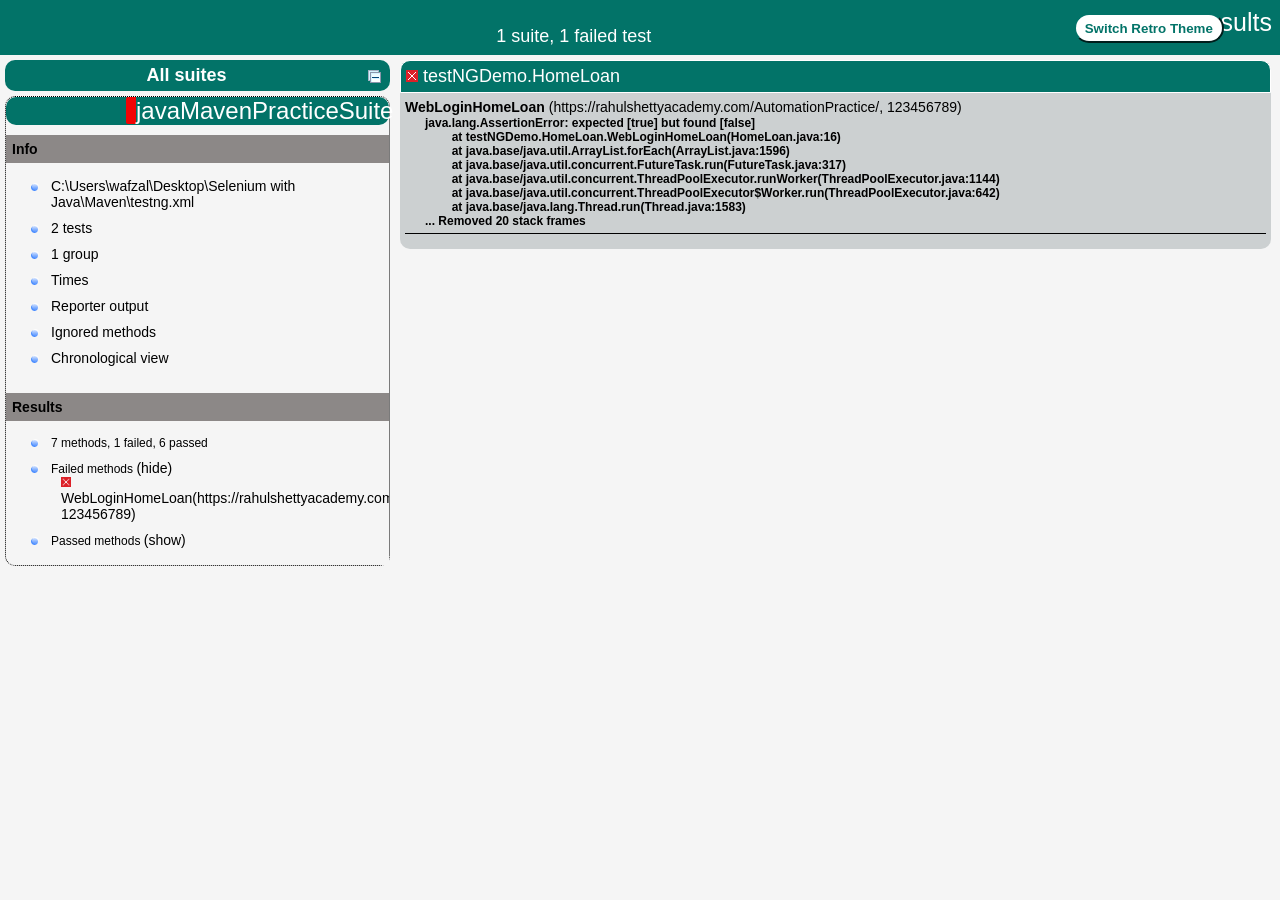
<file: Maven/test-output/index.html>
<!DOCTYPE html>

<html>
  <head>
  <meta charset='utf-8'>
  <title>TestNG reports</title>

    <link type="text/css" href="testng-reports1.css" rel="stylesheet" id="ultra" />
    <link type="text/css" href="testng-reports.css" rel="stylesheet" id="retro" disabled="false"/>
    <script type="text/javascript" src="jquery.min.js"></script>
    <script type="text/javascript" src="testng-reports.js"></script>
    <script type="text/javascript" src="https://www.google.com/jsapi"></script>
    <script type='text/javascript'>
      google.load('visualization', '1', {packages:['table']});
      google.setOnLoadCallback(drawTable);
      var suiteTableInitFunctions = new Array();
      var suiteTableData = new Array();
    </script>
    <!--
      <script type="text/javascript" src="jquery-ui/js/jquery-ui-1.8.16.custom.min.js"></script>
     -->
  </head>

  <body>
    <div class="top-banner-root">
      <span class="top-banner-title-font">Test results</span>
      <button id="button" class="button">Switch Retro Theme</button> <!-- button -->
      <br/>
      <span class="top-banner-font-1">1 suite, 1 failed test</span>
    </div> <!-- top-banner-root -->
    <div class="navigator-root">
      <div class="navigator-suite-header">
        <span>All suites</span>
        <a href="#" title="Collapse/expand all the suites" class="collapse-all-link">
          <img src="collapseall.gif" class="collapse-all-icon">
          </img> <!-- collapse-all-icon -->
        </a> <!-- collapse-all-link -->
      </div> <!-- navigator-suite-header -->
      <div class="suite">
        <div class="rounded-window">
          <div class="suite-header light-rounded-window-top">
            <a href="#" panel-name="suite-javaMavenPracticeSuite" class="navigator-link">
              <span class="suite-name border-failed">javaMavenPracticeSuite</span>
            </a> <!-- navigator-link -->
          </div> <!-- suite-header light-rounded-window-top -->
          <div class="navigator-suite-content">
            <div class="suite-section-title">
              <span>Info</span>
            </div> <!-- suite-section-title -->
            <div class="suite-section-content">
              <ul>
                <li>
                  <a href="#" panel-name="test-xml-javaMavenPracticeSuite" class="navigator-link ">
                    <span>C:\Users\wafzal\Desktop\Selenium with Java\Maven\testng.xml</span>
                  </a> <!-- navigator-link  -->
                </li>
                <li>
                  <a href="#" panel-name="testlist-javaMavenPracticeSuite" class="navigator-link ">
                    <span class="test-stats">2 tests</span>
                  </a> <!-- navigator-link  -->
                </li>
                <li>
                  <a href="#" panel-name="group-javaMavenPracticeSuite" class="navigator-link ">
                    <span>1 group</span>
                  </a> <!-- navigator-link  -->
                </li>
                <li>
                  <a href="#" panel-name="times-javaMavenPracticeSuite" class="navigator-link ">
                    <span>Times</span>
                  </a> <!-- navigator-link  -->
                </li>
                <li>
                  <a href="#" panel-name="reporter-javaMavenPracticeSuite" class="navigator-link ">
                    <span>Reporter output</span>
                  </a> <!-- navigator-link  -->
                </li>
                <li>
                  <a href="#" panel-name="ignored-methods-javaMavenPracticeSuite" class="navigator-link ">
                    <span>Ignored methods</span>
                  </a> <!-- navigator-link  -->
                </li>
                <li>
                  <a href="#" panel-name="chronological-javaMavenPracticeSuite" class="navigator-link ">
                    <span>Chronological view</span>
                  </a> <!-- navigator-link  -->
                </li>
              </ul>
            </div> <!-- suite-section-content -->
            <div class="result-section">
              <div class="suite-section-title">
                <span>Results</span>
              </div> <!-- suite-section-title -->
              <div class="suite-section-content">
                <ul>
                  <li>
                    <span class="method-stats">7 methods, 1 failed,   6 passed</span>
                  </li>
                  <li>
                    <span class="method-list-title failed">Failed methods</span>
                    <span class="show-or-hide-methods failed">
                      <a href="#" panel-name="suite-javaMavenPracticeSuite" class="hide-methods failed suite-javaMavenPracticeSuite"> (hide)</a> <!-- hide-methods failed suite-javaMavenPracticeSuite -->
                      <a href="#" panel-name="suite-javaMavenPracticeSuite" class="show-methods failed suite-javaMavenPracticeSuite"> (show)</a> <!-- show-methods failed suite-javaMavenPracticeSuite -->
                    </span>
                    <div class="method-list-content failed suite-javaMavenPracticeSuite">
                      <span>
                        <img src="failed.png" width="3%"/>
                        <a href="#" panel-name="suite-javaMavenPracticeSuite" title="testNGDemo.HomeLoan" class="method navigator-link" hash-for-method="WebLoginHomeLoan(https://rahulshettyacademy.com/AutomationPractice/, 123456789)">WebLoginHomeLoan(https://rahulshettyacademy.com/AutomationPractice/, 123456789)</a> <!-- method navigator-link -->
                      </span>
                      <br/>
                    </div> <!-- method-list-content failed suite-javaMavenPracticeSuite -->
                  </li>
                  <li>
                    <span class="method-list-title passed">Passed methods</span>
                    <span class="show-or-hide-methods passed">
                      <a href="#" panel-name="suite-javaMavenPracticeSuite" class="hide-methods passed suite-javaMavenPracticeSuite"> (hide)</a> <!-- hide-methods passed suite-javaMavenPracticeSuite -->
                      <a href="#" panel-name="suite-javaMavenPracticeSuite" class="show-methods passed suite-javaMavenPracticeSuite"> (show)</a> <!-- show-methods passed suite-javaMavenPracticeSuite -->
                    </span>
                    <div class="method-list-content passed suite-javaMavenPracticeSuite">
                      <span>
                        <img src="passed.png" width="3%"/>
                        <a href="#" panel-name="suite-javaMavenPracticeSuite" title="testNGDemo.CarLoan" class="method navigator-link" hash-for-method="ApiLoginCarLoan">ApiLoginCarLoan</a> <!-- method navigator-link -->
                      </span>
                      <br/>
                      <span>
                        <img src="passed.png" width="3%"/>
                        <a href="#" panel-name="suite-javaMavenPracticeSuite" title="testNGDemo.PersonalLoan" class="method navigator-link" hash-for-method="ApiLoginPersonalLoan(secondname, secondPassword)">ApiLoginPersonalLoan(secondname, secondPassword)</a> <!-- method navigator-link -->
                      </span>
                      <br/>
                      <span>
                        <img src="passed.png" width="3%"/>
                        <a href="#" panel-name="suite-javaMavenPracticeSuite" title="testNGDemo.PersonalLoan" class="method navigator-link" hash-for-method="ApiLoginPersonalLoan(thirdname, thirdPassword)">ApiLoginPersonalLoan(thirdname, thirdPassword)</a> <!-- method navigator-link -->
                      </span>
                      <br/>
                      <span>
                        <img src="passed.png" width="3%"/>
                        <a href="#" panel-name="suite-javaMavenPracticeSuite" title="testNGDemo.PersonalLoan" class="method navigator-link" hash-for-method="ApiLoginPersonalLoan(firstname, firstPassword)">ApiLoginPersonalLoan(firstname, firstPassword)</a> <!-- method navigator-link -->
                      </span>
                      <br/>
                      <span>
                        <img src="passed.png" width="3%"/>
                        <a href="#" panel-name="suite-javaMavenPracticeSuite" title="testNGDemo.CarLoan" class="method navigator-link" hash-for-method="WebLoginCarLoan">WebLoginCarLoan</a> <!-- method navigator-link -->
                      </span>
                      <br/>
                      <span>
                        <img src="passed.png" width="3%"/>
                        <a href="#" panel-name="suite-javaMavenPracticeSuite" title="testNGDemo.PersonalLoan" class="method navigator-link" hash-for-method="WebLoginPersonalLoan(www.personalloan.com, $1000)">WebLoginPersonalLoan(www.personalloan.com, $1000)</a> <!-- method navigator-link -->
                      </span>
                      <br/>
                    </div> <!-- method-list-content passed suite-javaMavenPracticeSuite -->
                  </li>
                </ul>
              </div> <!-- suite-section-content -->
            </div> <!-- result-section -->
          </div> <!-- navigator-suite-content -->
        </div> <!-- rounded-window -->
      </div> <!-- suite -->
    </div> <!-- navigator-root -->
    <div class="wrapper">
      <div class="main-panel-root">
        <div panel-name="suite-javaMavenPracticeSuite" class="panel javaMavenPracticeSuite">
          <div class="suite-javaMavenPracticeSuite-class-failed">
            <div class="main-panel-header rounded-window-top">
              <img src="failed.png"/>
              <span class="class-name">testNGDemo.HomeLoan</span>
            </div> <!-- main-panel-header rounded-window-top -->
            <div class="main-panel-content rounded-window-bottom">
              <div class="method">
                <div class="method-content">
                  <a name="WebLoginHomeLoan(https://rahulshettyacademy.com/AutomationPractice/, 123456789)">
                  </a> <!-- WebLoginHomeLoan(https://rahulshettyacademy.com/AutomationPractice/, 123456789) -->
                  <span class="method-name">WebLoginHomeLoan</span>
                  <span class="parameters">(https://rahulshettyacademy.com/AutomationPractice/, 123456789)</span>
                  <div class="stack-trace">java.lang.AssertionError: expected [true] but found [false]
	at testNGDemo.HomeLoan.WebLoginHomeLoan(HomeLoan.java:16)
	at java.base/java.util.ArrayList.forEach(ArrayList.java:1596)
	at java.base/java.util.concurrent.FutureTask.run(FutureTask.java:317)
	at java.base/java.util.concurrent.ThreadPoolExecutor.runWorker(ThreadPoolExecutor.java:1144)
	at java.base/java.util.concurrent.ThreadPoolExecutor$Worker.run(ThreadPoolExecutor.java:642)
	at java.base/java.lang.Thread.run(Thread.java:1583)
... Removed 20 stack frames
</div> <!-- stack-trace -->
                </div> <!-- method-content -->
              </div> <!-- method -->
            </div> <!-- main-panel-content rounded-window-bottom -->
          </div> <!-- suite-javaMavenPracticeSuite-class-failed -->
          <div class="suite-javaMavenPracticeSuite-class-passed">
            <div class="main-panel-header rounded-window-top">
              <img src="passed.png"/>
              <span class="class-name">testNGDemo.CarLoan</span>
            </div> <!-- main-panel-header rounded-window-top -->
            <div class="main-panel-content rounded-window-bottom">
              <div class="method">
                <div class="method-content">
                  <a name="ApiLoginCarLoan">
                  </a> <!-- ApiLoginCarLoan -->
                  <span class="method-name">ApiLoginCarLoan</span>
                </div> <!-- method-content -->
              </div> <!-- method -->
              <div class="method">
                <div class="method-content">
                  <a name="WebLoginCarLoan">
                  </a> <!-- WebLoginCarLoan -->
                  <span class="method-name">WebLoginCarLoan</span>
                </div> <!-- method-content -->
              </div> <!-- method -->
            </div> <!-- main-panel-content rounded-window-bottom -->
          </div> <!-- suite-javaMavenPracticeSuite-class-passed -->
          <div class="suite-javaMavenPracticeSuite-class-passed">
            <div class="main-panel-header rounded-window-top">
              <img src="passed.png"/>
              <span class="class-name">testNGDemo.PersonalLoan</span>
            </div> <!-- main-panel-header rounded-window-top -->
            <div class="main-panel-content rounded-window-bottom">
              <div class="method">
                <div class="method-content">
                  <a name="ApiLoginPersonalLoan(secondname, secondPassword)">
                  </a> <!-- ApiLoginPersonalLoan(secondname, secondPassword) -->
                  <span class="method-name">ApiLoginPersonalLoan</span>
                  <span class="parameters">(secondname, secondPassword)</span>
                </div> <!-- method-content -->
              </div> <!-- method -->
              <div class="method">
                <div class="method-content">
                  <a name="ApiLoginPersonalLoan(thirdname, thirdPassword)">
                  </a> <!-- ApiLoginPersonalLoan(thirdname, thirdPassword) -->
                  <span class="method-name">ApiLoginPersonalLoan</span>
                  <span class="parameters">(thirdname, thirdPassword)</span>
                </div> <!-- method-content -->
              </div> <!-- method -->
              <div class="method">
                <div class="method-content">
                  <a name="ApiLoginPersonalLoan(firstname, firstPassword)">
                  </a> <!-- ApiLoginPersonalLoan(firstname, firstPassword) -->
                  <span class="method-name">ApiLoginPersonalLoan</span>
                  <span class="parameters">(firstname, firstPassword)</span>
                </div> <!-- method-content -->
              </div> <!-- method -->
              <div class="method">
                <div class="method-content">
                  <a name="WebLoginPersonalLoan(www.personalloan.com, $1000)">
                  </a> <!-- WebLoginPersonalLoan(www.personalloan.com, $1000) -->
                  <span class="method-name">WebLoginPersonalLoan</span>
                  <span class="parameters">(www.personalloan.com, $1000)</span>
                </div> <!-- method-content -->
              </div> <!-- method -->
            </div> <!-- main-panel-content rounded-window-bottom -->
          </div> <!-- suite-javaMavenPracticeSuite-class-passed -->
        </div> <!-- panel javaMavenPracticeSuite -->
        <div panel-name="test-xml-javaMavenPracticeSuite" class="panel">
          <div class="main-panel-header rounded-window-top">
            <span class="header-content">C:\Users\wafzal\Desktop\Selenium with Java\Maven\testng.xml</span>
          </div> <!-- main-panel-header rounded-window-top -->
          <div class="main-panel-content rounded-window-bottom">
            <pre>
&lt;?xml version=&quot;1.0&quot; encoding=&quot;UTF-8&quot;?&gt;
&lt;!DOCTYPE suite SYSTEM &quot;https://testng.org/testng-1.0.dtd&quot;&gt;
&lt;suite thread-count=&quot;2&quot; parallel=&quot;tests&quot; name=&quot;javaMavenPracticeSuite&quot; guice-stage=&quot;DEVELOPMENT&quot;&gt;
  &lt;parameter name=&quot;APIKey&quot; value=&quot;123456789&quot;/&gt;
  &lt;parameter name=&quot;URL&quot; value=&quot;https://rahulshettyacademy.com/AutomationPractice/&quot;/&gt;
  &lt;listeners&gt;
    &lt;listener class-name=&quot;testNGDemo.Listeners&quot;/&gt;
  &lt;/listeners&gt;
  &lt;test thread-count=&quot;2&quot; parallel=&quot;tests&quot; name=&quot;TestNG-&amp;gt;Car-&amp;gt;Home-&amp;gt;Personal&quot;&gt;
    &lt;classes&gt;
      &lt;class name=&quot;testNGDemo.HomeLoan&quot;&gt;
        &lt;methods&gt;
          &lt;include name=&quot;WebLoginHomeLoan&quot;/&gt;
        &lt;/methods&gt;
      &lt;/class&gt; &lt;!-- testNGDemo.HomeLoan --&gt;
      &lt;class name=&quot;testNGDemo.CarLoan&quot;&gt;
        &lt;methods&gt;
          &lt;exclude name=&quot;Mobile.*&quot;/&gt;
        &lt;/methods&gt;
      &lt;/class&gt; &lt;!-- testNGDemo.CarLoan --&gt;
    &lt;/classes&gt;
  &lt;/test&gt; &lt;!-- TestNG-&gt;Car-&gt;Home-&gt;Personal --&gt;
  &lt;test thread-count=&quot;2&quot; parallel=&quot;tests&quot; name=&quot;TestNG-&amp;gt;PersonalLoan&quot;&gt;
    &lt;parameter name=&quot;PersonalLoanURL&quot; value=&quot;www.personalloan.com&quot;/&gt;
    &lt;parameter name=&quot;PersonalLoanKey&quot; value=&quot;$1000&quot;/&gt;
    &lt;classes&gt;
      &lt;class name=&quot;testNGDemo.PersonalLoan&quot;&gt;
        &lt;methods&gt;
          &lt;exclude name=&quot;MobileLoginPersonalLoan&quot;/&gt;
        &lt;/methods&gt;
      &lt;/class&gt; &lt;!-- testNGDemo.PersonalLoan --&gt;
    &lt;/classes&gt;
  &lt;/test&gt; &lt;!-- TestNG-&gt;PersonalLoan --&gt;
&lt;/suite&gt; &lt;!-- javaMavenPracticeSuite --&gt;
            </pre>
          </div> <!-- main-panel-content rounded-window-bottom -->
        </div> <!-- panel -->
        <div panel-name="testlist-javaMavenPracticeSuite" class="panel">
          <div class="main-panel-header rounded-window-top">
            <span class="header-content">Tests for javaMavenPracticeSuite</span>
          </div> <!-- main-panel-header rounded-window-top -->
          <div class="main-panel-content rounded-window-bottom">
            <ul>
              <li>
                <span class="test-name">TestNG->Car->Home->Personal (2 classes)</span>
              </li>
              <li>
                <span class="test-name">TestNG->PersonalLoan (1 class)</span>
              </li>
            </ul>
          </div> <!-- main-panel-content rounded-window-bottom -->
        </div> <!-- panel -->
        <div panel-name="group-javaMavenPracticeSuite" class="panel">
          <div class="main-panel-header rounded-window-top">
            <span class="header-content">Groups for javaMavenPracticeSuite</span>
          </div> <!-- main-panel-header rounded-window-top -->
          <div class="main-panel-content rounded-window-bottom">
            <div class="test-group">
              <span class="test-group-name">Smoke</span>
              <br/>
              <div class="method-in-group">
                <span class="method-in-group-name">WebLoginCarLoan</span>
                <br/>
              </div> <!-- method-in-group -->
              <div class="method-in-group">
                <span class="method-in-group-name">WebLoginHomeLoan</span>
                <br/>
              </div> <!-- method-in-group -->
              <div class="method-in-group">
                <span class="method-in-group-name">WebLoginPersonalLoan</span>
                <br/>
              </div> <!-- method-in-group -->
            </div> <!-- test-group -->
          </div> <!-- main-panel-content rounded-window-bottom -->
        </div> <!-- panel -->
        <div panel-name="times-javaMavenPracticeSuite" class="panel">
          <div class="main-panel-header rounded-window-top">
            <span class="header-content">Times for javaMavenPracticeSuite</span>
          </div> <!-- main-panel-header rounded-window-top -->
          <div class="main-panel-content rounded-window-bottom">
            <div class="times-div">
              <script type="text/javascript">
suiteTableInitFunctions.push('tableData_javaMavenPracticeSuite');
function tableData_javaMavenPracticeSuite() {
var data = new google.visualization.DataTable();
data.addColumn('number', 'Number');
data.addColumn('string', 'Method');
data.addColumn('string', 'Class');
data.addColumn('number', 'Time (ms)');
data.addRows(7);
data.setCell(0, 0, 0)
data.setCell(0, 1, 'WebLoginHomeLoan')
data.setCell(0, 2, 'testNGDemo.HomeLoan')
data.setCell(0, 3, 18);
data.setCell(1, 0, 1)
data.setCell(1, 1, 'ApiLoginPersonalLoan')
data.setCell(1, 2, 'testNGDemo.PersonalLoan')
data.setCell(1, 3, 14);
data.setCell(2, 0, 2)
data.setCell(2, 1, 'ApiLoginCarLoan')
data.setCell(2, 2, 'testNGDemo.CarLoan')
data.setCell(2, 3, 3);
data.setCell(3, 0, 3)
data.setCell(3, 1, 'ApiLoginPersonalLoan')
data.setCell(3, 2, 'testNGDemo.PersonalLoan')
data.setCell(3, 3, 2);
data.setCell(4, 0, 4)
data.setCell(4, 1, 'ApiLoginPersonalLoan')
data.setCell(4, 2, 'testNGDemo.PersonalLoan')
data.setCell(4, 3, 2);
data.setCell(5, 0, 5)
data.setCell(5, 1, 'WebLoginPersonalLoan')
data.setCell(5, 2, 'testNGDemo.PersonalLoan')
data.setCell(5, 3, 2);
data.setCell(6, 0, 6)
data.setCell(6, 1, 'WebLoginCarLoan')
data.setCell(6, 2, 'testNGDemo.CarLoan')
data.setCell(6, 3, 1);
window.suiteTableData['javaMavenPracticeSuite']= { tableData: data, tableDiv: 'times-div-javaMavenPracticeSuite'}
return data;
}
              </script>
              <span class="suite-total-time">Total running time: 75 ms</span>
              <div id="times-div-javaMavenPracticeSuite">
              </div> <!-- times-div-javaMavenPracticeSuite -->
            </div> <!-- times-div -->
          </div> <!-- main-panel-content rounded-window-bottom -->
        </div> <!-- panel -->
        <div panel-name="reporter-javaMavenPracticeSuite" class="panel">
          <div class="main-panel-header rounded-window-top">
            <span class="header-content">Reporter output for javaMavenPracticeSuite</span>
          </div> <!-- main-panel-header rounded-window-top -->
          <div class="main-panel-content rounded-window-bottom">
          </div> <!-- main-panel-content rounded-window-bottom -->
        </div> <!-- panel -->
        <div panel-name="ignored-methods-javaMavenPracticeSuite" class="panel">
          <div class="main-panel-header rounded-window-top">
            <span class="header-content">5 ignored methods</span>
          </div> <!-- main-panel-header rounded-window-top -->
          <div class="main-panel-content rounded-window-bottom">
            <div class="ignored-class-div">
              <span class="ignored-class-name">testNGDemo.CarLoan</span>
              <div class="ignored-methods-div">
                <span class="ignored-method-name">MobileLoginCarLoan</span>
                <br/>
                <span class="ignored-method-name">MobileRegisterCarLoan</span>
                <br/>
                <span class="ignored-method-name">MobileSignoutCarLoan</span>
                <br/>
                <span class="ignored-method-name">MobileSignUpCarlLoan</span>
                <br/>
              </div> <!-- ignored-methods-div -->
            </div> <!-- ignored-class-div -->
            <div class="ignored-class-div">
              <span class="ignored-class-name">testNGDemo.PersonalLoan</span>
              <div class="ignored-methods-div">
                <span class="ignored-method-name">MobileLoginPersonalLoan</span>
                <br/>
              </div> <!-- ignored-methods-div -->
            </div> <!-- ignored-class-div -->
          </div> <!-- main-panel-content rounded-window-bottom -->
        </div> <!-- panel -->
        <div panel-name="chronological-javaMavenPracticeSuite" class="panel">
          <div class="main-panel-header rounded-window-top">
            <span class="header-content">Methods in chronological order</span>
          </div> <!-- main-panel-header rounded-window-top -->
          <div class="main-panel-content rounded-window-bottom">
            <div class="chronological-class">
              <div class="chronological-class-name">testNGDemo.HomeLoan</div> <!-- chronological-class-name -->
              <div class="test-method">
                <img src="failed.png">
                </img>
                <span class="method-name">WebLoginHomeLoan(https://rahulshettyacademy.com/AutomationPractice/, 123456789)</span>
                <span class="method-start">0 ms</span>
              </div> <!-- test-method -->
            </div> <!-- chronological-class -->
            <div class="chronological-class">
              <div class="chronological-class-name">testNGDemo.PersonalLoan</div> <!-- chronological-class-name -->
              <div class="test-method">
                <span class="method-name">ApiLoginPersonalLoan(firstname, firstPassword)</span>
                <span class="method-start">0 ms</span>
              </div> <!-- test-method -->
              <div class="test-method">
                <span class="method-name">ApiLoginPersonalLoan(secondname, secondPassword)</span>
                <span class="method-start">18 ms</span>
              </div> <!-- test-method -->
              <div class="test-method">
                <span class="method-name">ApiLoginPersonalLoan(thirdname, thirdPassword)</span>
                <span class="method-start">23 ms</span>
              </div> <!-- test-method -->
            </div> <!-- chronological-class -->
            <div class="chronological-class">
              <div class="chronological-class-name">testNGDemo.CarLoan</div> <!-- chronological-class-name -->
              <div class="test-method">
                <span class="method-name">ApiLoginCarLoan</span>
                <span class="method-start">27 ms</span>
              </div> <!-- test-method -->
            </div> <!-- chronological-class -->
            <div class="chronological-class">
              <div class="chronological-class-name">testNGDemo.PersonalLoan</div> <!-- chronological-class-name -->
              <div class="test-method">
                <span class="method-name">WebLoginPersonalLoan(www.personalloan.com, $1000)</span>
                <span class="method-start">27 ms</span>
              </div> <!-- test-method -->
            </div> <!-- chronological-class -->
            <div class="chronological-class">
              <div class="chronological-class-name">testNGDemo.CarLoan</div> <!-- chronological-class-name -->
              <div class="test-method">
                <span class="method-name">WebLoginCarLoan</span>
                <span class="method-start">31 ms</span>
              </div> <!-- test-method -->
          </div> <!-- main-panel-content rounded-window-bottom -->
        </div> <!-- panel -->
      </div> <!-- main-panel-root -->
    </div> <!-- wrapper -->
  </body>
<script type="text/javascript" src="testng-reports2.js"></script>
</html>
</file>
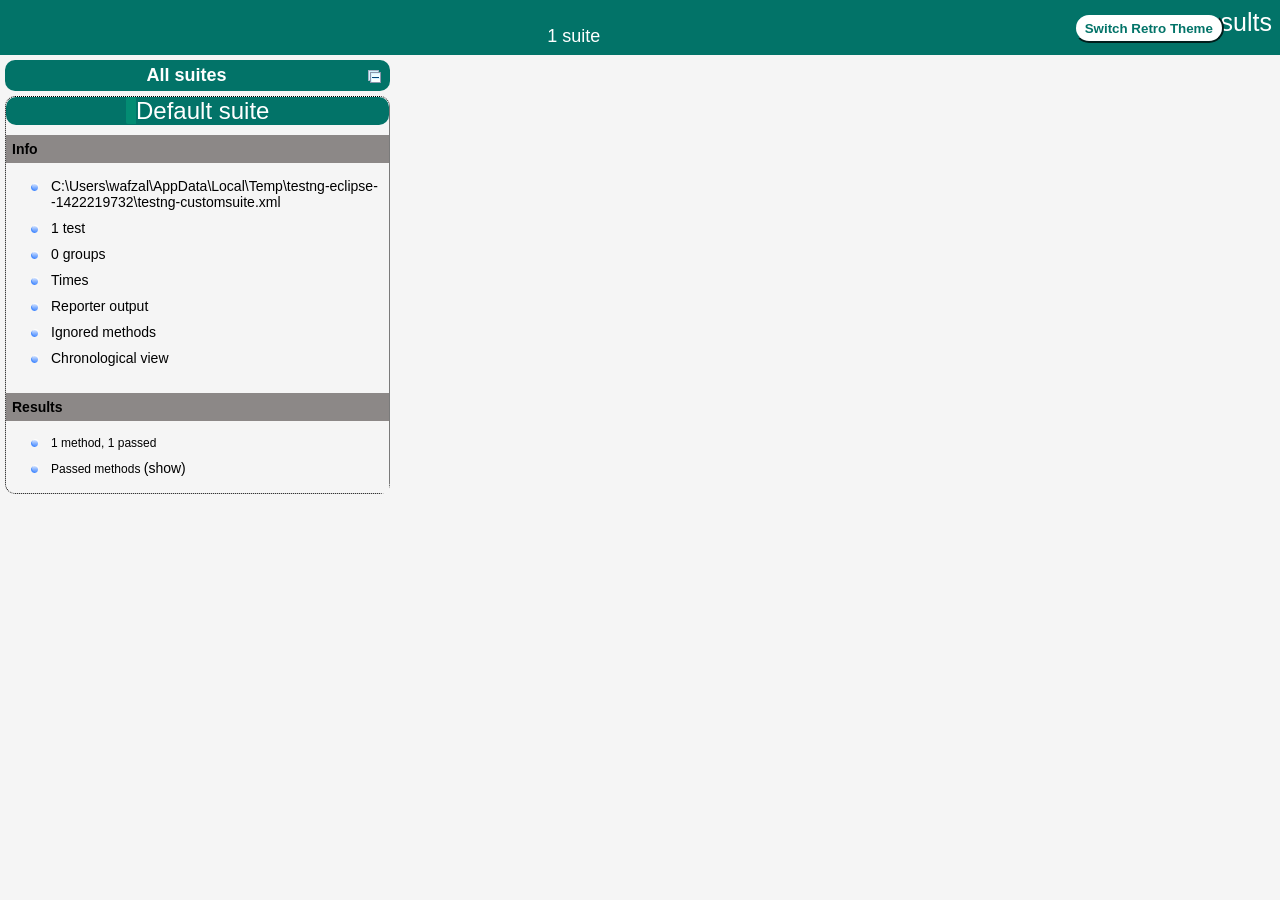
<file: Eclipse/coreJavaPractice/test-output/index.html>
<!DOCTYPE html>

<html>
  <head>
  <meta charset='utf-8'>
  <title>TestNG reports</title>

    <link type="text/css" href="testng-reports1.css" rel="stylesheet" id="ultra" />
    <link type="text/css" href="testng-reports.css" rel="stylesheet" id="retro" disabled="false"/>
    <script type="text/javascript" src="jquery.min.js"></script>
    <script type="text/javascript" src="testng-reports.js"></script>
    <script type="text/javascript" src="https://www.google.com/jsapi"></script>
    <script type='text/javascript'>
      google.load('visualization', '1', {packages:['table']});
      google.setOnLoadCallback(drawTable);
      var suiteTableInitFunctions = new Array();
      var suiteTableData = new Array();
    </script>
    <!--
      <script type="text/javascript" src="jquery-ui/js/jquery-ui-1.8.16.custom.min.js"></script>
     -->
  </head>

  <body>
    <div class="top-banner-root">
      <span class="top-banner-title-font">Test results</span>
      <button id="button" class="button">Switch Retro Theme</button> <!-- button -->
      <br/>
      <span class="top-banner-font-1">1 suite</span>
    </div> <!-- top-banner-root -->
    <div class="navigator-root">
      <div class="navigator-suite-header">
        <span>All suites</span>
        <a href="#" title="Collapse/expand all the suites" class="collapse-all-link">
          <img src="collapseall.gif" class="collapse-all-icon">
          </img> <!-- collapse-all-icon -->
        </a> <!-- collapse-all-link -->
      </div> <!-- navigator-suite-header -->
      <div class="suite">
        <div class="rounded-window">
          <div class="suite-header light-rounded-window-top">
            <a href="#" panel-name="suite-Default_suite" class="navigator-link">
              <span class="suite-name border-passed">Default suite</span>
            </a> <!-- navigator-link -->
          </div> <!-- suite-header light-rounded-window-top -->
          <div class="navigator-suite-content">
            <div class="suite-section-title">
              <span>Info</span>
            </div> <!-- suite-section-title -->
            <div class="suite-section-content">
              <ul>
                <li>
                  <a href="#" panel-name="test-xml-Default_suite" class="navigator-link ">
                    <span>C:\Users\wafzal\AppData\Local\Temp\testng-eclipse--1422219732\testng-customsuite.xml</span>
                  </a> <!-- navigator-link  -->
                </li>
                <li>
                  <a href="#" panel-name="testlist-Default_suite" class="navigator-link ">
                    <span class="test-stats">1 test</span>
                  </a> <!-- navigator-link  -->
                </li>
                <li>
                  <a href="#" panel-name="group-Default_suite" class="navigator-link ">
                    <span>0 groups</span>
                  </a> <!-- navigator-link  -->
                </li>
                <li>
                  <a href="#" panel-name="times-Default_suite" class="navigator-link ">
                    <span>Times</span>
                  </a> <!-- navigator-link  -->
                </li>
                <li>
                  <a href="#" panel-name="reporter-Default_suite" class="navigator-link ">
                    <span>Reporter output</span>
                  </a> <!-- navigator-link  -->
                </li>
                <li>
                  <a href="#" panel-name="ignored-methods-Default_suite" class="navigator-link ">
                    <span>Ignored methods</span>
                  </a> <!-- navigator-link  -->
                </li>
                <li>
                  <a href="#" panel-name="chronological-Default_suite" class="navigator-link ">
                    <span>Chronological view</span>
                  </a> <!-- navigator-link  -->
                </li>
              </ul>
            </div> <!-- suite-section-content -->
            <div class="result-section">
              <div class="suite-section-title">
                <span>Results</span>
              </div> <!-- suite-section-title -->
              <div class="suite-section-content">
                <ul>
                  <li>
                    <span class="method-stats">1 method,   1 passed</span>
                  </li>
                  <li>
                    <span class="method-list-title passed">Passed methods</span>
                    <span class="show-or-hide-methods passed">
                      <a href="#" panel-name="suite-Default_suite" class="hide-methods passed suite-Default_suite"> (hide)</a> <!-- hide-methods passed suite-Default_suite -->
                      <a href="#" panel-name="suite-Default_suite" class="show-methods passed suite-Default_suite"> (show)</a> <!-- show-methods passed suite-Default_suite -->
                    </span>
                    <div class="method-list-content passed suite-Default_suite">
                      <span>
                        <img src="passed.png" width="3%"/>
                        <a href="#" panel-name="suite-Default_suite" title="coreJavaPractice.Car" class="method navigator-link" hash-for-method="runTest">runTest</a> <!-- method navigator-link -->
                      </span>
                      <br/>
                    </div> <!-- method-list-content passed suite-Default_suite -->
                  </li>
                </ul>
              </div> <!-- suite-section-content -->
            </div> <!-- result-section -->
          </div> <!-- navigator-suite-content -->
        </div> <!-- rounded-window -->
      </div> <!-- suite -->
    </div> <!-- navigator-root -->
    <div class="wrapper">
      <div class="main-panel-root">
        <div panel-name="suite-Default_suite" class="panel Default_suite">
          <div class="suite-Default_suite-class-passed">
            <div class="main-panel-header rounded-window-top">
              <img src="passed.png"/>
              <span class="class-name">coreJavaPractice.Car</span>
            </div> <!-- main-panel-header rounded-window-top -->
            <div class="main-panel-content rounded-window-bottom">
              <div class="method">
                <div class="method-content">
                  <a name="runTest">
                  </a> <!-- runTest -->
                  <span class="method-name">runTest</span>
                </div> <!-- method-content -->
              </div> <!-- method -->
            </div> <!-- main-panel-content rounded-window-bottom -->
          </div> <!-- suite-Default_suite-class-passed -->
        </div> <!-- panel Default_suite -->
        <div panel-name="test-xml-Default_suite" class="panel">
          <div class="main-panel-header rounded-window-top">
            <span class="header-content">C:\Users\wafzal\AppData\Local\Temp\testng-eclipse--1422219732\testng-customsuite.xml</span>
          </div> <!-- main-panel-header rounded-window-top -->
          <div class="main-panel-content rounded-window-bottom">
            <pre>
&lt;?xml version=&quot;1.0&quot; encoding=&quot;UTF-8&quot;?&gt;
&lt;!DOCTYPE suite SYSTEM &quot;https://testng.org/testng-1.0.dtd&quot;&gt;
&lt;suite name=&quot;Default suite&quot; guice-stage=&quot;DEVELOPMENT&quot;&gt;
  &lt;test thread-count=&quot;5&quot; name=&quot;Default test&quot; verbose=&quot;2&quot;&gt;
    &lt;classes&gt;
      &lt;class name=&quot;coreJavaPractice.Car&quot;/&gt;
    &lt;/classes&gt;
  &lt;/test&gt; &lt;!-- Default test --&gt;
&lt;/suite&gt; &lt;!-- Default suite --&gt;
            </pre>
          </div> <!-- main-panel-content rounded-window-bottom -->
        </div> <!-- panel -->
        <div panel-name="testlist-Default_suite" class="panel">
          <div class="main-panel-header rounded-window-top">
            <span class="header-content">Tests for Default suite</span>
          </div> <!-- main-panel-header rounded-window-top -->
          <div class="main-panel-content rounded-window-bottom">
            <ul>
              <li>
                <span class="test-name">Default test (1 class)</span>
              </li>
            </ul>
          </div> <!-- main-panel-content rounded-window-bottom -->
        </div> <!-- panel -->
        <div panel-name="group-Default_suite" class="panel">
          <div class="main-panel-header rounded-window-top">
            <span class="header-content">Groups for Default suite</span>
          </div> <!-- main-panel-header rounded-window-top -->
          <div class="main-panel-content rounded-window-bottom">
          </div> <!-- main-panel-content rounded-window-bottom -->
        </div> <!-- panel -->
        <div panel-name="times-Default_suite" class="panel">
          <div class="main-panel-header rounded-window-top">
            <span class="header-content">Times for Default suite</span>
          </div> <!-- main-panel-header rounded-window-top -->
          <div class="main-panel-content rounded-window-bottom">
            <div class="times-div">
              <script type="text/javascript">
suiteTableInitFunctions.push('tableData_Default_suite');
function tableData_Default_suite() {
var data = new google.visualization.DataTable();
data.addColumn('number', 'Number');
data.addColumn('string', 'Method');
data.addColumn('string', 'Class');
data.addColumn('number', 'Time (ms)');
data.addRows(1);
data.setCell(0, 0, 0)
data.setCell(0, 1, 'runTest')
data.setCell(0, 2, 'coreJavaPractice.Car')
data.setCell(0, 3, 9);
window.suiteTableData['Default_suite']= { tableData: data, tableDiv: 'times-div-Default_suite'}
return data;
}
              </script>
              <span class="suite-total-time">Total running time: 9 ms</span>
              <div id="times-div-Default_suite">
              </div> <!-- times-div-Default_suite -->
            </div> <!-- times-div -->
          </div> <!-- main-panel-content rounded-window-bottom -->
        </div> <!-- panel -->
        <div panel-name="reporter-Default_suite" class="panel">
          <div class="main-panel-header rounded-window-top">
            <span class="header-content">Reporter output for Default suite</span>
          </div> <!-- main-panel-header rounded-window-top -->
          <div class="main-panel-content rounded-window-bottom">
          </div> <!-- main-panel-content rounded-window-bottom -->
        </div> <!-- panel -->
        <div panel-name="ignored-methods-Default_suite" class="panel">
          <div class="main-panel-header rounded-window-top">
            <span class="header-content">0 ignored methods</span>
          </div> <!-- main-panel-header rounded-window-top -->
          <div class="main-panel-content rounded-window-bottom">
          </div> <!-- main-panel-content rounded-window-bottom -->
        </div> <!-- panel -->
        <div panel-name="chronological-Default_suite" class="panel">
          <div class="main-panel-header rounded-window-top">
            <span class="header-content">Methods in chronological order</span>
          </div> <!-- main-panel-header rounded-window-top -->
          <div class="main-panel-content rounded-window-bottom">
            <div class="chronological-class">
              <div class="chronological-class-name">coreJavaPractice.Car</div> <!-- chronological-class-name -->
              <div class="configuration-method before">
                <span class="method-name">before</span>
                <span class="method-start">0 ms</span>
              </div> <!-- configuration-method before -->
              <div class="test-method">
                <span class="method-name">runTest</span>
                <span class="method-start">7 ms</span>
              </div> <!-- test-method -->
              <div class="configuration-method after">
                <span class="method-name">after</span>
                <span class="method-start">19 ms</span>
              </div> <!-- configuration-method after -->
          </div> <!-- main-panel-content rounded-window-bottom -->
        </div> <!-- panel -->
      </div> <!-- main-panel-root -->
    </div> <!-- wrapper -->
  </body>
<script type="text/javascript" src="testng-reports2.js"></script>
</html>
</file>
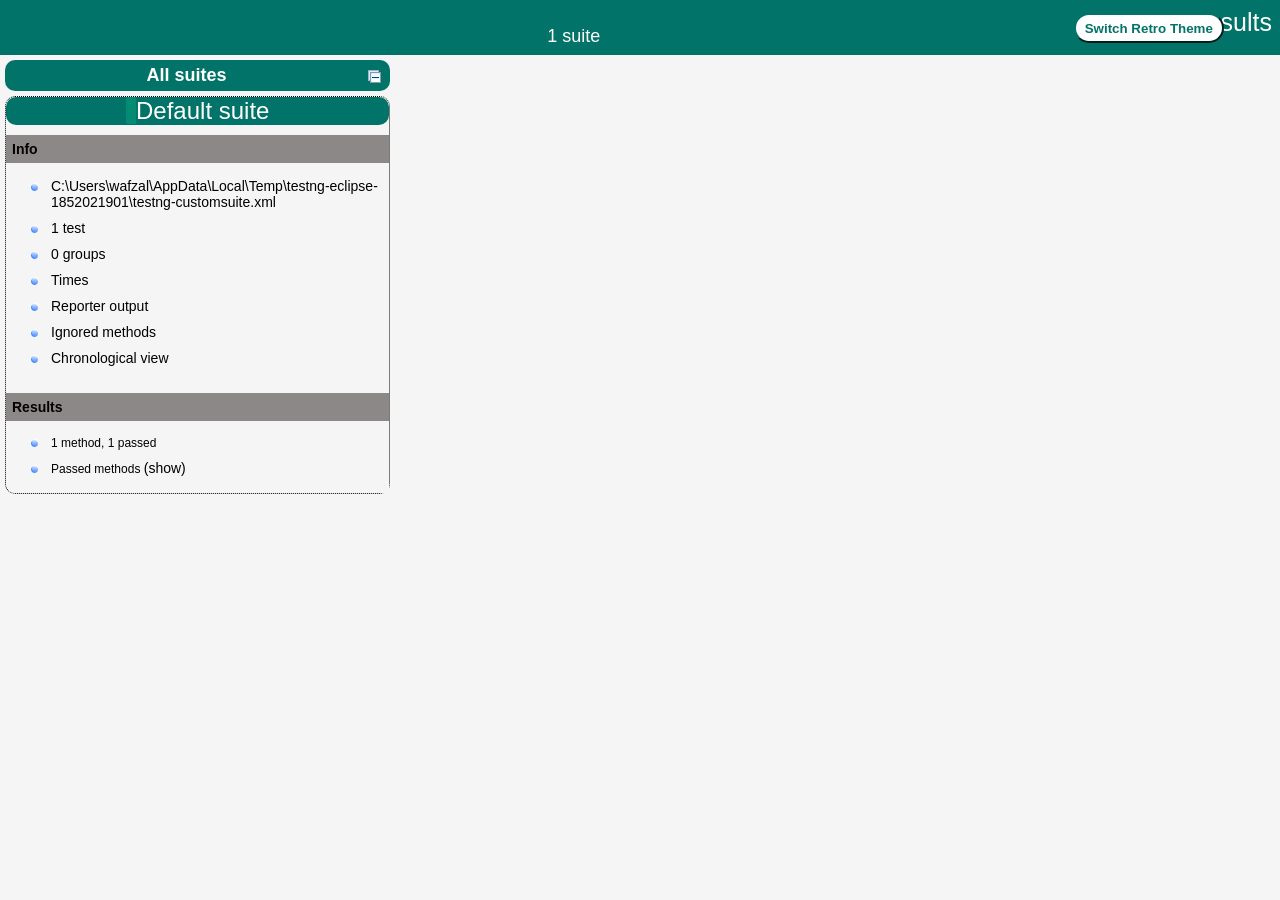
<file: Eclipse/ExtentReportProject/test-output/index.html>
<!DOCTYPE html>

<html>
  <head>
  <meta charset='utf-8'>
  <title>TestNG reports</title>

    <link type="text/css" href="testng-reports1.css" rel="stylesheet" id="ultra" />
    <link type="text/css" href="testng-reports.css" rel="stylesheet" id="retro" disabled="false"/>
    <script type="text/javascript" src="jquery.min.js"></script>
    <script type="text/javascript" src="testng-reports.js"></script>
    <script type="text/javascript" src="https://www.google.com/jsapi"></script>
    <script type='text/javascript'>
      google.load('visualization', '1', {packages:['table']});
      google.setOnLoadCallback(drawTable);
      var suiteTableInitFunctions = new Array();
      var suiteTableData = new Array();
    </script>
    <!--
      <script type="text/javascript" src="jquery-ui/js/jquery-ui-1.8.16.custom.min.js"></script>
     -->
  </head>

  <body>
    <div class="top-banner-root">
      <span class="top-banner-title-font">Test results</span>
      <button id="button" class="button">Switch Retro Theme</button> <!-- button -->
      <br/>
      <span class="top-banner-font-1">1 suite</span>
    </div> <!-- top-banner-root -->
    <div class="navigator-root">
      <div class="navigator-suite-header">
        <span>All suites</span>
        <a href="#" title="Collapse/expand all the suites" class="collapse-all-link">
          <img src="collapseall.gif" class="collapse-all-icon">
          </img> <!-- collapse-all-icon -->
        </a> <!-- collapse-all-link -->
      </div> <!-- navigator-suite-header -->
      <div class="suite">
        <div class="rounded-window">
          <div class="suite-header light-rounded-window-top">
            <a href="#" panel-name="suite-Default_suite" class="navigator-link">
              <span class="suite-name border-passed">Default suite</span>
            </a> <!-- navigator-link -->
          </div> <!-- suite-header light-rounded-window-top -->
          <div class="navigator-suite-content">
            <div class="suite-section-title">
              <span>Info</span>
            </div> <!-- suite-section-title -->
            <div class="suite-section-content">
              <ul>
                <li>
                  <a href="#" panel-name="test-xml-Default_suite" class="navigator-link ">
                    <span>C:\Users\wafzal\AppData\Local\Temp\testng-eclipse-1852021901\testng-customsuite.xml</span>
                  </a> <!-- navigator-link  -->
                </li>
                <li>
                  <a href="#" panel-name="testlist-Default_suite" class="navigator-link ">
                    <span class="test-stats">1 test</span>
                  </a> <!-- navigator-link  -->
                </li>
                <li>
                  <a href="#" panel-name="group-Default_suite" class="navigator-link ">
                    <span>0 groups</span>
                  </a> <!-- navigator-link  -->
                </li>
                <li>
                  <a href="#" panel-name="times-Default_suite" class="navigator-link ">
                    <span>Times</span>
                  </a> <!-- navigator-link  -->
                </li>
                <li>
                  <a href="#" panel-name="reporter-Default_suite" class="navigator-link ">
                    <span>Reporter output</span>
                  </a> <!-- navigator-link  -->
                </li>
                <li>
                  <a href="#" panel-name="ignored-methods-Default_suite" class="navigator-link ">
                    <span>Ignored methods</span>
                  </a> <!-- navigator-link  -->
                </li>
                <li>
                  <a href="#" panel-name="chronological-Default_suite" class="navigator-link ">
                    <span>Chronological view</span>
                  </a> <!-- navigator-link  -->
                </li>
              </ul>
            </div> <!-- suite-section-content -->
            <div class="result-section">
              <div class="suite-section-title">
                <span>Results</span>
              </div> <!-- suite-section-title -->
              <div class="suite-section-content">
                <ul>
                  <li>
                    <span class="method-stats">1 method,   1 passed</span>
                  </li>
                  <li>
                    <span class="method-list-title passed">Passed methods</span>
                    <span class="show-or-hide-methods passed">
                      <a href="#" panel-name="suite-Default_suite" class="hide-methods passed suite-Default_suite"> (hide)</a> <!-- hide-methods passed suite-Default_suite -->
                      <a href="#" panel-name="suite-Default_suite" class="show-methods passed suite-Default_suite"> (show)</a> <!-- show-methods passed suite-Default_suite -->
                    </span>
                    <div class="method-list-content passed suite-Default_suite">
                      <span>
                        <img src="passed.png" width="3%"/>
                        <a href="#" panel-name="suite-Default_suite" title="rahulshetty.ExtentReportProject.ExtentDemo" class="method navigator-link" hash-for-method="browserSetup">browserSetup</a> <!-- method navigator-link -->
                      </span>
                      <br/>
                    </div> <!-- method-list-content passed suite-Default_suite -->
                  </li>
                </ul>
              </div> <!-- suite-section-content -->
            </div> <!-- result-section -->
          </div> <!-- navigator-suite-content -->
        </div> <!-- rounded-window -->
      </div> <!-- suite -->
    </div> <!-- navigator-root -->
    <div class="wrapper">
      <div class="main-panel-root">
        <div panel-name="suite-Default_suite" class="panel Default_suite">
          <div class="suite-Default_suite-class-passed">
            <div class="main-panel-header rounded-window-top">
              <img src="passed.png"/>
              <span class="class-name">rahulshetty.ExtentReportProject.ExtentDemo</span>
            </div> <!-- main-panel-header rounded-window-top -->
            <div class="main-panel-content rounded-window-bottom">
              <div class="method">
                <div class="method-content">
                  <a name="browserSetup">
                  </a> <!-- browserSetup -->
                  <span class="method-name">browserSetup</span>
                </div> <!-- method-content -->
              </div> <!-- method -->
            </div> <!-- main-panel-content rounded-window-bottom -->
          </div> <!-- suite-Default_suite-class-passed -->
        </div> <!-- panel Default_suite -->
        <div panel-name="test-xml-Default_suite" class="panel">
          <div class="main-panel-header rounded-window-top">
            <span class="header-content">C:\Users\wafzal\AppData\Local\Temp\testng-eclipse-1852021901\testng-customsuite.xml</span>
          </div> <!-- main-panel-header rounded-window-top -->
          <div class="main-panel-content rounded-window-bottom">
            <pre>
&lt;?xml version=&quot;1.0&quot; encoding=&quot;UTF-8&quot;?&gt;
&lt;!DOCTYPE suite SYSTEM &quot;https://testng.org/testng-1.0.dtd&quot;&gt;
&lt;suite name=&quot;Default suite&quot; guice-stage=&quot;DEVELOPMENT&quot;&gt;
  &lt;test thread-count=&quot;5&quot; name=&quot;Default test&quot; verbose=&quot;2&quot;&gt;
    &lt;classes&gt;
      &lt;class name=&quot;rahulshetty.ExtentReportProject.ExtentDemo&quot;/&gt;
    &lt;/classes&gt;
  &lt;/test&gt; &lt;!-- Default test --&gt;
&lt;/suite&gt; &lt;!-- Default suite --&gt;
            </pre>
          </div> <!-- main-panel-content rounded-window-bottom -->
        </div> <!-- panel -->
        <div panel-name="testlist-Default_suite" class="panel">
          <div class="main-panel-header rounded-window-top">
            <span class="header-content">Tests for Default suite</span>
          </div> <!-- main-panel-header rounded-window-top -->
          <div class="main-panel-content rounded-window-bottom">
            <ul>
              <li>
                <span class="test-name">Default test (1 class)</span>
              </li>
            </ul>
          </div> <!-- main-panel-content rounded-window-bottom -->
        </div> <!-- panel -->
        <div panel-name="group-Default_suite" class="panel">
          <div class="main-panel-header rounded-window-top">
            <span class="header-content">Groups for Default suite</span>
          </div> <!-- main-panel-header rounded-window-top -->
          <div class="main-panel-content rounded-window-bottom">
          </div> <!-- main-panel-content rounded-window-bottom -->
        </div> <!-- panel -->
        <div panel-name="times-Default_suite" class="panel">
          <div class="main-panel-header rounded-window-top">
            <span class="header-content">Times for Default suite</span>
          </div> <!-- main-panel-header rounded-window-top -->
          <div class="main-panel-content rounded-window-bottom">
            <div class="times-div">
              <script type="text/javascript">
suiteTableInitFunctions.push('tableData_Default_suite');
function tableData_Default_suite() {
var data = new google.visualization.DataTable();
data.addColumn('number', 'Number');
data.addColumn('string', 'Method');
data.addColumn('string', 'Class');
data.addColumn('number', 'Time (ms)');
data.addRows(1);
data.setCell(0, 0, 0)
data.setCell(0, 1, 'browserSetup')
data.setCell(0, 2, 'rahulshetty.ExtentReportProject.ExtentDemo')
data.setCell(0, 3, 9206);
window.suiteTableData['Default_suite']= { tableData: data, tableDiv: 'times-div-Default_suite'}
return data;
}
              </script>
              <span class="suite-total-time">Total running time: 9 seconds</span>
              <div id="times-div-Default_suite">
              </div> <!-- times-div-Default_suite -->
            </div> <!-- times-div -->
          </div> <!-- main-panel-content rounded-window-bottom -->
        </div> <!-- panel -->
        <div panel-name="reporter-Default_suite" class="panel">
          <div class="main-panel-header rounded-window-top">
            <span class="header-content">Reporter output for Default suite</span>
          </div> <!-- main-panel-header rounded-window-top -->
          <div class="main-panel-content rounded-window-bottom">
          </div> <!-- main-panel-content rounded-window-bottom -->
        </div> <!-- panel -->
        <div panel-name="ignored-methods-Default_suite" class="panel">
          <div class="main-panel-header rounded-window-top">
            <span class="header-content">0 ignored methods</span>
          </div> <!-- main-panel-header rounded-window-top -->
          <div class="main-panel-content rounded-window-bottom">
          </div> <!-- main-panel-content rounded-window-bottom -->
        </div> <!-- panel -->
        <div panel-name="chronological-Default_suite" class="panel">
          <div class="main-panel-header rounded-window-top">
            <span class="header-content">Methods in chronological order</span>
          </div> <!-- main-panel-header rounded-window-top -->
          <div class="main-panel-content rounded-window-bottom">
            <div class="chronological-class">
              <div class="chronological-class-name">rahulshetty.ExtentReportProject.ExtentDemo</div> <!-- chronological-class-name -->
              <div class="configuration-test before">
                <span class="method-name">extentReportConfig</span>
                <span class="method-start">0 ms</span>
              </div> <!-- configuration-test before -->
              <div class="test-method">
                <span class="method-name">browserSetup</span>
                <span class="method-start">406 ms</span>
              </div> <!-- test-method -->
          </div> <!-- main-panel-content rounded-window-bottom -->
        </div> <!-- panel -->
      </div> <!-- main-panel-root -->
    </div> <!-- wrapper -->
  </body>
<script type="text/javascript" src="testng-reports2.js"></script>
</html>
</file>
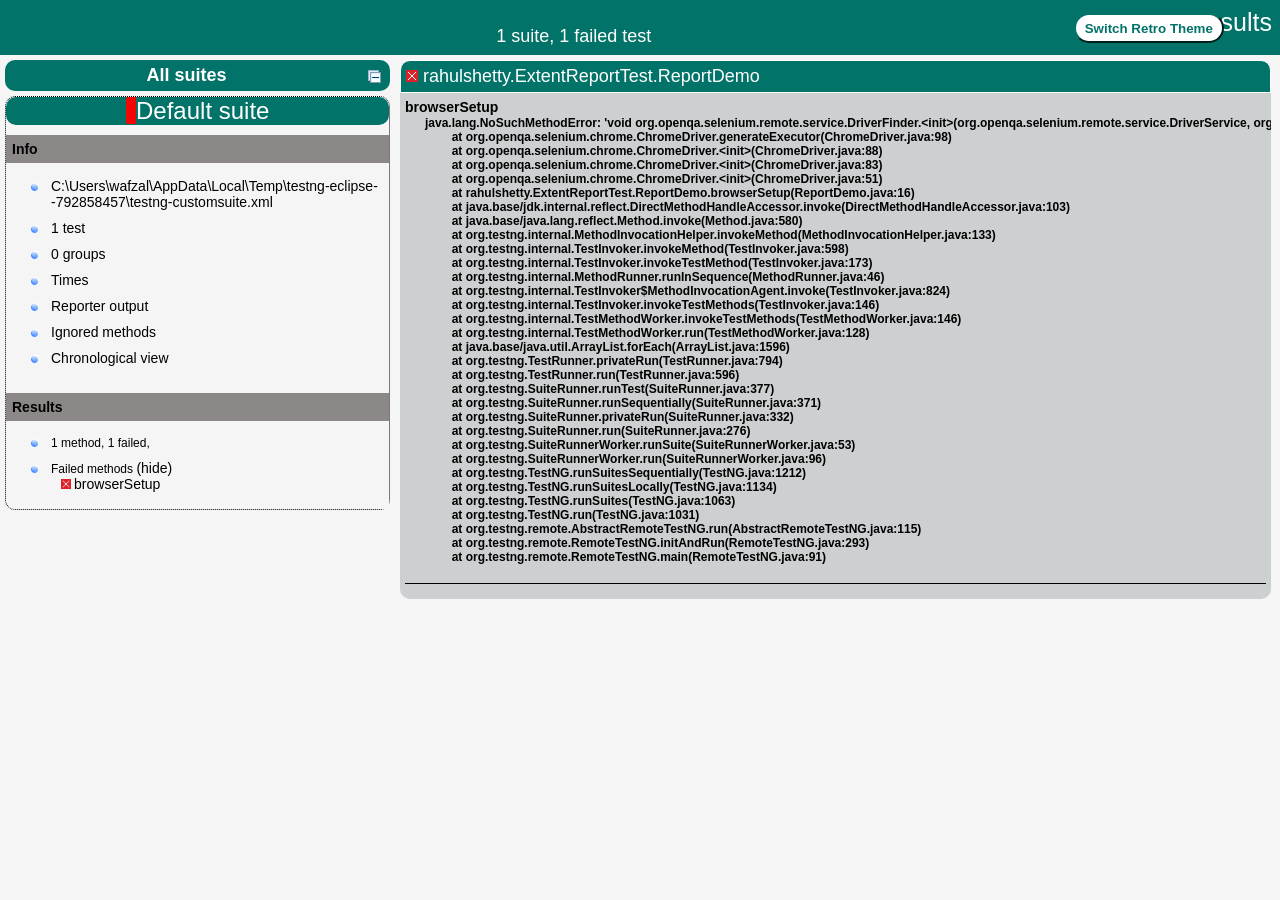
<file: Eclipse/ExtentReportTest/test-output/index.html>
<!DOCTYPE html>

<html>
  <head>
  <meta charset='utf-8'>
  <title>TestNG reports</title>

    <link type="text/css" href="testng-reports1.css" rel="stylesheet" id="ultra" />
    <link type="text/css" href="testng-reports.css" rel="stylesheet" id="retro" disabled="false"/>
    <script type="text/javascript" src="jquery.min.js"></script>
    <script type="text/javascript" src="testng-reports.js"></script>
    <script type="text/javascript" src="https://www.google.com/jsapi"></script>
    <script type='text/javascript'>
      google.load('visualization', '1', {packages:['table']});
      google.setOnLoadCallback(drawTable);
      var suiteTableInitFunctions = new Array();
      var suiteTableData = new Array();
    </script>
    <!--
      <script type="text/javascript" src="jquery-ui/js/jquery-ui-1.8.16.custom.min.js"></script>
     -->
  </head>

  <body>
    <div class="top-banner-root">
      <span class="top-banner-title-font">Test results</span>
      <button id="button" class="button">Switch Retro Theme</button> <!-- button -->
      <br/>
      <span class="top-banner-font-1">1 suite, 1 failed test</span>
    </div> <!-- top-banner-root -->
    <div class="navigator-root">
      <div class="navigator-suite-header">
        <span>All suites</span>
        <a href="#" title="Collapse/expand all the suites" class="collapse-all-link">
          <img src="collapseall.gif" class="collapse-all-icon">
          </img> <!-- collapse-all-icon -->
        </a> <!-- collapse-all-link -->
      </div> <!-- navigator-suite-header -->
      <div class="suite">
        <div class="rounded-window">
          <div class="suite-header light-rounded-window-top">
            <a href="#" panel-name="suite-Default_suite" class="navigator-link">
              <span class="suite-name border-failed">Default suite</span>
            </a> <!-- navigator-link -->
          </div> <!-- suite-header light-rounded-window-top -->
          <div class="navigator-suite-content">
            <div class="suite-section-title">
              <span>Info</span>
            </div> <!-- suite-section-title -->
            <div class="suite-section-content">
              <ul>
                <li>
                  <a href="#" panel-name="test-xml-Default_suite" class="navigator-link ">
                    <span>C:\Users\wafzal\AppData\Local\Temp\testng-eclipse--792858457\testng-customsuite.xml</span>
                  </a> <!-- navigator-link  -->
                </li>
                <li>
                  <a href="#" panel-name="testlist-Default_suite" class="navigator-link ">
                    <span class="test-stats">1 test</span>
                  </a> <!-- navigator-link  -->
                </li>
                <li>
                  <a href="#" panel-name="group-Default_suite" class="navigator-link ">
                    <span>0 groups</span>
                  </a> <!-- navigator-link  -->
                </li>
                <li>
                  <a href="#" panel-name="times-Default_suite" class="navigator-link ">
                    <span>Times</span>
                  </a> <!-- navigator-link  -->
                </li>
                <li>
                  <a href="#" panel-name="reporter-Default_suite" class="navigator-link ">
                    <span>Reporter output</span>
                  </a> <!-- navigator-link  -->
                </li>
                <li>
                  <a href="#" panel-name="ignored-methods-Default_suite" class="navigator-link ">
                    <span>Ignored methods</span>
                  </a> <!-- navigator-link  -->
                </li>
                <li>
                  <a href="#" panel-name="chronological-Default_suite" class="navigator-link ">
                    <span>Chronological view</span>
                  </a> <!-- navigator-link  -->
                </li>
              </ul>
            </div> <!-- suite-section-content -->
            <div class="result-section">
              <div class="suite-section-title">
                <span>Results</span>
              </div> <!-- suite-section-title -->
              <div class="suite-section-content">
                <ul>
                  <li>
                    <span class="method-stats">1 method, 1 failed,   </span>
                  </li>
                  <li>
                    <span class="method-list-title failed">Failed methods</span>
                    <span class="show-or-hide-methods failed">
                      <a href="#" panel-name="suite-Default_suite" class="hide-methods failed suite-Default_suite"> (hide)</a> <!-- hide-methods failed suite-Default_suite -->
                      <a href="#" panel-name="suite-Default_suite" class="show-methods failed suite-Default_suite"> (show)</a> <!-- show-methods failed suite-Default_suite -->
                    </span>
                    <div class="method-list-content failed suite-Default_suite">
                      <span>
                        <img src="failed.png" width="3%"/>
                        <a href="#" panel-name="suite-Default_suite" title="rahulshetty.ExtentReportTest.ReportDemo" class="method navigator-link" hash-for-method="browserSetup">browserSetup</a> <!-- method navigator-link -->
                      </span>
                      <br/>
                    </div> <!-- method-list-content failed suite-Default_suite -->
                  </li>
                </ul>
              </div> <!-- suite-section-content -->
            </div> <!-- result-section -->
          </div> <!-- navigator-suite-content -->
        </div> <!-- rounded-window -->
      </div> <!-- suite -->
    </div> <!-- navigator-root -->
    <div class="wrapper">
      <div class="main-panel-root">
        <div panel-name="suite-Default_suite" class="panel Default_suite">
          <div class="suite-Default_suite-class-failed">
            <div class="main-panel-header rounded-window-top">
              <img src="failed.png"/>
              <span class="class-name">rahulshetty.ExtentReportTest.ReportDemo</span>
            </div> <!-- main-panel-header rounded-window-top -->
            <div class="main-panel-content rounded-window-bottom">
              <div class="method">
                <div class="method-content">
                  <a name="browserSetup">
                  </a> <!-- browserSetup -->
                  <span class="method-name">browserSetup</span>
                  <div class="stack-trace">java.lang.NoSuchMethodError: &apos;void org.openqa.selenium.remote.service.DriverFinder.&lt;init&gt;(org.openqa.selenium.remote.service.DriverService, org.openqa.selenium.Capabilities)&apos;
	at org.openqa.selenium.chrome.ChromeDriver.generateExecutor(ChromeDriver.java:98)
	at org.openqa.selenium.chrome.ChromeDriver.&lt;init&gt;(ChromeDriver.java:88)
	at org.openqa.selenium.chrome.ChromeDriver.&lt;init&gt;(ChromeDriver.java:83)
	at org.openqa.selenium.chrome.ChromeDriver.&lt;init&gt;(ChromeDriver.java:51)
	at rahulshetty.ExtentReportTest.ReportDemo.browserSetup(ReportDemo.java:16)
	at java.base/jdk.internal.reflect.DirectMethodHandleAccessor.invoke(DirectMethodHandleAccessor.java:103)
	at java.base/java.lang.reflect.Method.invoke(Method.java:580)
	at org.testng.internal.MethodInvocationHelper.invokeMethod(MethodInvocationHelper.java:133)
	at org.testng.internal.TestInvoker.invokeMethod(TestInvoker.java:598)
	at org.testng.internal.TestInvoker.invokeTestMethod(TestInvoker.java:173)
	at org.testng.internal.MethodRunner.runInSequence(MethodRunner.java:46)
	at org.testng.internal.TestInvoker$MethodInvocationAgent.invoke(TestInvoker.java:824)
	at org.testng.internal.TestInvoker.invokeTestMethods(TestInvoker.java:146)
	at org.testng.internal.TestMethodWorker.invokeTestMethods(TestMethodWorker.java:146)
	at org.testng.internal.TestMethodWorker.run(TestMethodWorker.java:128)
	at java.base/java.util.ArrayList.forEach(ArrayList.java:1596)
	at org.testng.TestRunner.privateRun(TestRunner.java:794)
	at org.testng.TestRunner.run(TestRunner.java:596)
	at org.testng.SuiteRunner.runTest(SuiteRunner.java:377)
	at org.testng.SuiteRunner.runSequentially(SuiteRunner.java:371)
	at org.testng.SuiteRunner.privateRun(SuiteRunner.java:332)
	at org.testng.SuiteRunner.run(SuiteRunner.java:276)
	at org.testng.SuiteRunnerWorker.runSuite(SuiteRunnerWorker.java:53)
	at org.testng.SuiteRunnerWorker.run(SuiteRunnerWorker.java:96)
	at org.testng.TestNG.runSuitesSequentially(TestNG.java:1212)
	at org.testng.TestNG.runSuitesLocally(TestNG.java:1134)
	at org.testng.TestNG.runSuites(TestNG.java:1063)
	at org.testng.TestNG.run(TestNG.java:1031)
	at org.testng.remote.AbstractRemoteTestNG.run(AbstractRemoteTestNG.java:115)
	at org.testng.remote.RemoteTestNG.initAndRun(RemoteTestNG.java:293)
	at org.testng.remote.RemoteTestNG.main(RemoteTestNG.java:91)

</div> <!-- stack-trace -->
                </div> <!-- method-content -->
              </div> <!-- method -->
            </div> <!-- main-panel-content rounded-window-bottom -->
          </div> <!-- suite-Default_suite-class-failed -->
        </div> <!-- panel Default_suite -->
        <div panel-name="test-xml-Default_suite" class="panel">
          <div class="main-panel-header rounded-window-top">
            <span class="header-content">C:\Users\wafzal\AppData\Local\Temp\testng-eclipse--792858457\testng-customsuite.xml</span>
          </div> <!-- main-panel-header rounded-window-top -->
          <div class="main-panel-content rounded-window-bottom">
            <pre>
&lt;?xml version=&quot;1.0&quot; encoding=&quot;UTF-8&quot;?&gt;
&lt;!DOCTYPE suite SYSTEM &quot;https://testng.org/testng-1.0.dtd&quot;&gt;
&lt;suite name=&quot;Default suite&quot; guice-stage=&quot;DEVELOPMENT&quot;&gt;
  &lt;test thread-count=&quot;5&quot; name=&quot;Default test&quot; verbose=&quot;2&quot;&gt;
    &lt;classes&gt;
      &lt;class name=&quot;rahulshetty.ExtentReportTest.ReportDemo&quot;/&gt;
    &lt;/classes&gt;
  &lt;/test&gt; &lt;!-- Default test --&gt;
&lt;/suite&gt; &lt;!-- Default suite --&gt;
            </pre>
          </div> <!-- main-panel-content rounded-window-bottom -->
        </div> <!-- panel -->
        <div panel-name="testlist-Default_suite" class="panel">
          <div class="main-panel-header rounded-window-top">
            <span class="header-content">Tests for Default suite</span>
          </div> <!-- main-panel-header rounded-window-top -->
          <div class="main-panel-content rounded-window-bottom">
            <ul>
              <li>
                <span class="test-name">Default test (1 class)</span>
              </li>
            </ul>
          </div> <!-- main-panel-content rounded-window-bottom -->
        </div> <!-- panel -->
        <div panel-name="group-Default_suite" class="panel">
          <div class="main-panel-header rounded-window-top">
            <span class="header-content">Groups for Default suite</span>
          </div> <!-- main-panel-header rounded-window-top -->
          <div class="main-panel-content rounded-window-bottom">
          </div> <!-- main-panel-content rounded-window-bottom -->
        </div> <!-- panel -->
        <div panel-name="times-Default_suite" class="panel">
          <div class="main-panel-header rounded-window-top">
            <span class="header-content">Times for Default suite</span>
          </div> <!-- main-panel-header rounded-window-top -->
          <div class="main-panel-content rounded-window-bottom">
            <div class="times-div">
              <script type="text/javascript">
suiteTableInitFunctions.push('tableData_Default_suite');
function tableData_Default_suite() {
var data = new google.visualization.DataTable();
data.addColumn('number', 'Number');
data.addColumn('string', 'Method');
data.addColumn('string', 'Class');
data.addColumn('number', 'Time (ms)');
data.addRows(1);
data.setCell(0, 0, 0)
data.setCell(0, 1, 'browserSetup')
data.setCell(0, 2, 'rahulshetty.ExtentReportTest.ReportDemo')
data.setCell(0, 3, 776);
window.suiteTableData['Default_suite']= { tableData: data, tableDiv: 'times-div-Default_suite'}
return data;
}
              </script>
              <span class="suite-total-time">Total running time: 776 ms</span>
              <div id="times-div-Default_suite">
              </div> <!-- times-div-Default_suite -->
            </div> <!-- times-div -->
          </div> <!-- main-panel-content rounded-window-bottom -->
        </div> <!-- panel -->
        <div panel-name="reporter-Default_suite" class="panel">
          <div class="main-panel-header rounded-window-top">
            <span class="header-content">Reporter output for Default suite</span>
          </div> <!-- main-panel-header rounded-window-top -->
          <div class="main-panel-content rounded-window-bottom">
          </div> <!-- main-panel-content rounded-window-bottom -->
        </div> <!-- panel -->
        <div panel-name="ignored-methods-Default_suite" class="panel">
          <div class="main-panel-header rounded-window-top">
            <span class="header-content">0 ignored methods</span>
          </div> <!-- main-panel-header rounded-window-top -->
          <div class="main-panel-content rounded-window-bottom">
          </div> <!-- main-panel-content rounded-window-bottom -->
        </div> <!-- panel -->
        <div panel-name="chronological-Default_suite" class="panel">
          <div class="main-panel-header rounded-window-top">
            <span class="header-content">Methods in chronological order</span>
          </div> <!-- main-panel-header rounded-window-top -->
          <div class="main-panel-content rounded-window-bottom">
            <div class="chronological-class">
              <div class="chronological-class-name">rahulshetty.ExtentReportTest.ReportDemo</div> <!-- chronological-class-name -->
              <div class="test-method">
                <img src="failed.png">
                </img>
                <span class="method-name">browserSetup</span>
                <span class="method-start">0 ms</span>
              </div> <!-- test-method -->
          </div> <!-- main-panel-content rounded-window-bottom -->
        </div> <!-- panel -->
      </div> <!-- main-panel-root -->
    </div> <!-- wrapper -->
  </body>
<script type="text/javascript" src="testng-reports2.js"></script>
</html>
</file>
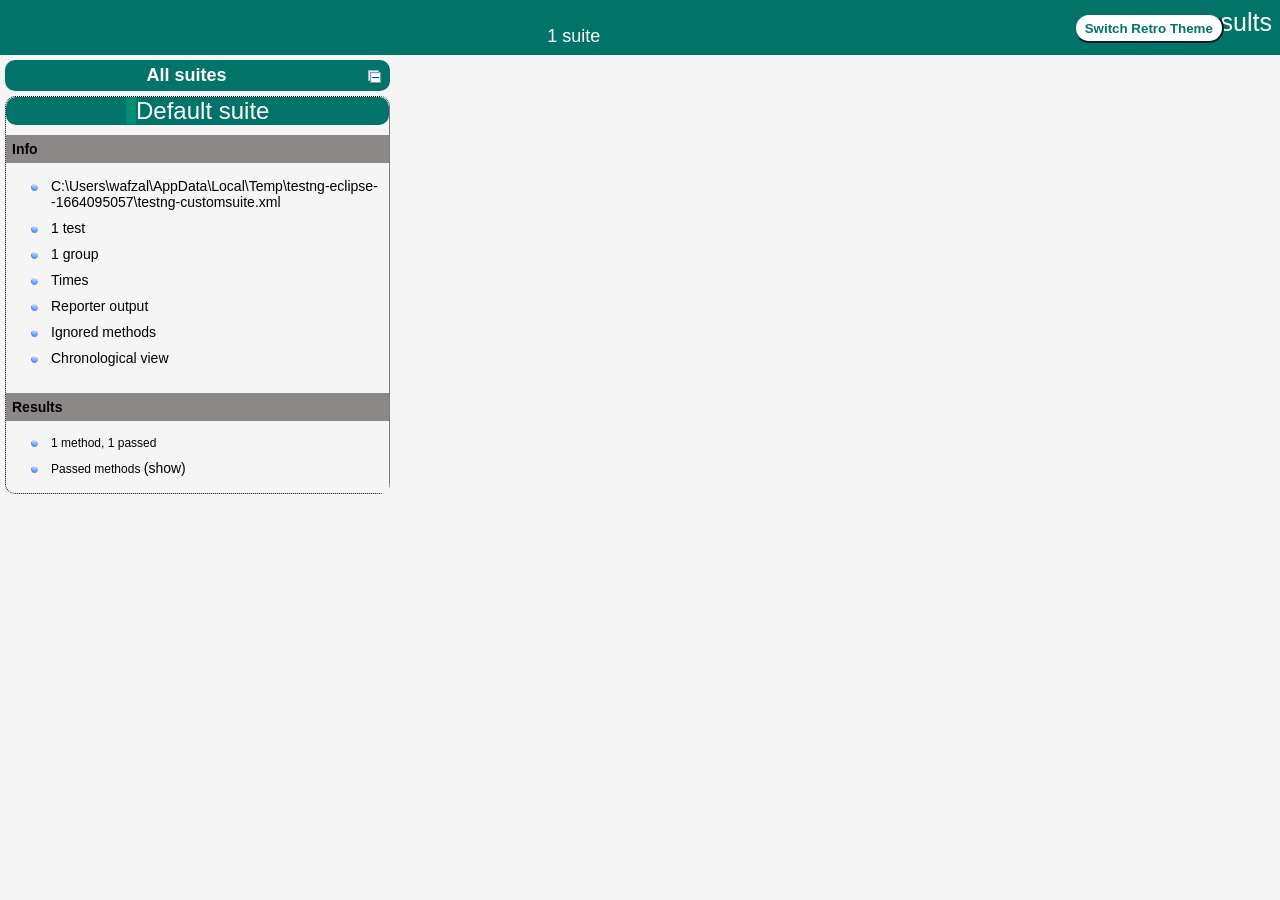
<file: Eclipse/SeleniumFrameWorkDesign/test-output/index.html>
<!DOCTYPE html>

<html>
  <head>
  <meta charset='utf-8'>
  <title>TestNG reports</title>

    <link type="text/css" href="testng-reports1.css" rel="stylesheet" id="ultra" />
    <link type="text/css" href="testng-reports.css" rel="stylesheet" id="retro" disabled="false"/>
    <script type="text/javascript" src="jquery.min.js"></script>
    <script type="text/javascript" src="testng-reports.js"></script>
    <script type="text/javascript" src="https://www.google.com/jsapi"></script>
    <script type='text/javascript'>
      google.load('visualization', '1', {packages:['table']});
      google.setOnLoadCallback(drawTable);
      var suiteTableInitFunctions = new Array();
      var suiteTableData = new Array();
    </script>
    <!--
      <script type="text/javascript" src="jquery-ui/js/jquery-ui-1.8.16.custom.min.js"></script>
     -->
  </head>

  <body>
    <div class="top-banner-root">
      <span class="top-banner-title-font">Test results</span>
      <button id="button" class="button">Switch Retro Theme</button> <!-- button -->
      <br/>
      <span class="top-banner-font-1">1 suite</span>
    </div> <!-- top-banner-root -->
    <div class="navigator-root">
      <div class="navigator-suite-header">
        <span>All suites</span>
        <a href="#" title="Collapse/expand all the suites" class="collapse-all-link">
          <img src="collapseall.gif" class="collapse-all-icon">
          </img> <!-- collapse-all-icon -->
        </a> <!-- collapse-all-link -->
      </div> <!-- navigator-suite-header -->
      <div class="suite">
        <div class="rounded-window">
          <div class="suite-header light-rounded-window-top">
            <a href="#" panel-name="suite-Default_suite" class="navigator-link">
              <span class="suite-name border-passed">Default suite</span>
            </a> <!-- navigator-link -->
          </div> <!-- suite-header light-rounded-window-top -->
          <div class="navigator-suite-content">
            <div class="suite-section-title">
              <span>Info</span>
            </div> <!-- suite-section-title -->
            <div class="suite-section-content">
              <ul>
                <li>
                  <a href="#" panel-name="test-xml-Default_suite" class="navigator-link ">
                    <span>C:\Users\wafzal\AppData\Local\Temp\testng-eclipse--1664095057\testng-customsuite.xml</span>
                  </a> <!-- navigator-link  -->
                </li>
                <li>
                  <a href="#" panel-name="testlist-Default_suite" class="navigator-link ">
                    <span class="test-stats">1 test</span>
                  </a> <!-- navigator-link  -->
                </li>
                <li>
                  <a href="#" panel-name="group-Default_suite" class="navigator-link ">
                    <span>1 group</span>
                  </a> <!-- navigator-link  -->
                </li>
                <li>
                  <a href="#" panel-name="times-Default_suite" class="navigator-link ">
                    <span>Times</span>
                  </a> <!-- navigator-link  -->
                </li>
                <li>
                  <a href="#" panel-name="reporter-Default_suite" class="navigator-link ">
                    <span>Reporter output</span>
                  </a> <!-- navigator-link  -->
                </li>
                <li>
                  <a href="#" panel-name="ignored-methods-Default_suite" class="navigator-link ">
                    <span>Ignored methods</span>
                  </a> <!-- navigator-link  -->
                </li>
                <li>
                  <a href="#" panel-name="chronological-Default_suite" class="navigator-link ">
                    <span>Chronological view</span>
                  </a> <!-- navigator-link  -->
                </li>
              </ul>
            </div> <!-- suite-section-content -->
            <div class="result-section">
              <div class="suite-section-title">
                <span>Results</span>
              </div> <!-- suite-section-title -->
              <div class="suite-section-content">
                <ul>
                  <li>
                    <span class="method-stats">1 method,   1 passed</span>
                  </li>
                  <li>
                    <span class="method-list-title passed">Passed methods</span>
                    <span class="show-or-hide-methods passed">
                      <a href="#" panel-name="suite-Default_suite" class="hide-methods passed suite-Default_suite"> (hide)</a> <!-- hide-methods passed suite-Default_suite -->
                      <a href="#" panel-name="suite-Default_suite" class="show-methods passed suite-Default_suite"> (show)</a> <!-- show-methods passed suite-Default_suite -->
                    </span>
                    <div class="method-list-content passed suite-Default_suite">
                      <span>
                        <img src="passed.png" width="3%"/>
                        <a href="#" panel-name="suite-Default_suite" title="cucumber.TestNGTestRunner" class="method navigator-link" hash-for-method="runScenario(&quot;Submit Purchase Order with Positive Data&quot;, &quot;Purchase the Order from Ecommerce Website&quot;)">runScenario("Submit Purchase Order with Positive Data", "Purchase the Order from Ecommerce Website")</a> <!-- method navigator-link -->
                      </span>
                      <br/>
                    </div> <!-- method-list-content passed suite-Default_suite -->
                  </li>
                </ul>
              </div> <!-- suite-section-content -->
            </div> <!-- result-section -->
          </div> <!-- navigator-suite-content -->
        </div> <!-- rounded-window -->
      </div> <!-- suite -->
    </div> <!-- navigator-root -->
    <div class="wrapper">
      <div class="main-panel-root">
        <div panel-name="suite-Default_suite" class="panel Default_suite">
          <div class="suite-Default_suite-class-passed">
            <div class="main-panel-header rounded-window-top">
              <img src="passed.png"/>
              <span class="class-name">cucumber.TestNGTestRunner</span>
            </div> <!-- main-panel-header rounded-window-top -->
            <div class="main-panel-content rounded-window-bottom">
              <div class="method">
                <div class="method-content">
                  <a name="runScenario(&quot;Submit Purchase Order with Positive Data&quot;, &quot;Purchase the Order from Ecommerce Website&quot;)">
                  </a> <!-- runScenario("Submit Purchase Order with Positive Data", "Purchase the Order from Ecommerce Website") -->
                  <span class="method-name">runScenario</span>
                  <span class="parameters">("Submit Purchase Order with Positive Data", "Purchase the Order from Ecommerce Website")</span>
                  <em>
(Runs Cucumber Scenarios)                  </em>
                </div> <!-- method-content -->
              </div> <!-- method -->
            </div> <!-- main-panel-content rounded-window-bottom -->
          </div> <!-- suite-Default_suite-class-passed -->
        </div> <!-- panel Default_suite -->
        <div panel-name="test-xml-Default_suite" class="panel">
          <div class="main-panel-header rounded-window-top">
            <span class="header-content">C:\Users\wafzal\AppData\Local\Temp\testng-eclipse--1664095057\testng-customsuite.xml</span>
          </div> <!-- main-panel-header rounded-window-top -->
          <div class="main-panel-content rounded-window-bottom">
            <pre>
&lt;?xml version=&quot;1.0&quot; encoding=&quot;UTF-8&quot;?&gt;
&lt;!DOCTYPE suite SYSTEM &quot;https://testng.org/testng-1.0.dtd&quot;&gt;
&lt;suite name=&quot;Default suite&quot; guice-stage=&quot;DEVELOPMENT&quot;&gt;
  &lt;test thread-count=&quot;5&quot; name=&quot;Default test&quot; verbose=&quot;2&quot;&gt;
    &lt;classes&gt;
      &lt;class name=&quot;cucumber.TestNGTestRunner&quot;/&gt;
    &lt;/classes&gt;
  &lt;/test&gt; &lt;!-- Default test --&gt;
&lt;/suite&gt; &lt;!-- Default suite --&gt;
            </pre>
          </div> <!-- main-panel-content rounded-window-bottom -->
        </div> <!-- panel -->
        <div panel-name="testlist-Default_suite" class="panel">
          <div class="main-panel-header rounded-window-top">
            <span class="header-content">Tests for Default suite</span>
          </div> <!-- main-panel-header rounded-window-top -->
          <div class="main-panel-content rounded-window-bottom">
            <ul>
              <li>
                <span class="test-name">Default test (1 class)</span>
              </li>
            </ul>
          </div> <!-- main-panel-content rounded-window-bottom -->
        </div> <!-- panel -->
        <div panel-name="group-Default_suite" class="panel">
          <div class="main-panel-header rounded-window-top">
            <span class="header-content">Groups for Default suite</span>
          </div> <!-- main-panel-header rounded-window-top -->
          <div class="main-panel-content rounded-window-bottom">
            <div class="test-group">
              <span class="test-group-name">cucumber</span>
              <br/>
              <div class="method-in-group">
                <span class="method-in-group-name">runScenario</span>
                <br/>
              </div> <!-- method-in-group -->
            </div> <!-- test-group -->
          </div> <!-- main-panel-content rounded-window-bottom -->
        </div> <!-- panel -->
        <div panel-name="times-Default_suite" class="panel">
          <div class="main-panel-header rounded-window-top">
            <span class="header-content">Times for Default suite</span>
          </div> <!-- main-panel-header rounded-window-top -->
          <div class="main-panel-content rounded-window-bottom">
            <div class="times-div">
              <script type="text/javascript">
suiteTableInitFunctions.push('tableData_Default_suite');
function tableData_Default_suite() {
var data = new google.visualization.DataTable();
data.addColumn('number', 'Number');
data.addColumn('string', 'Method');
data.addColumn('string', 'Class');
data.addColumn('number', 'Time (ms)');
data.addRows(1);
data.setCell(0, 0, 0)
data.setCell(0, 1, 'runScenario')
data.setCell(0, 2, 'cucumber.TestNGTestRunner')
data.setCell(0, 3, 17754);
window.suiteTableData['Default_suite']= { tableData: data, tableDiv: 'times-div-Default_suite'}
return data;
}
              </script>
              <span class="suite-total-time">Total running time: 17 seconds</span>
              <div id="times-div-Default_suite">
              </div> <!-- times-div-Default_suite -->
            </div> <!-- times-div -->
          </div> <!-- main-panel-content rounded-window-bottom -->
        </div> <!-- panel -->
        <div panel-name="reporter-Default_suite" class="panel">
          <div class="main-panel-header rounded-window-top">
            <span class="header-content">Reporter output for Default suite</span>
          </div> <!-- main-panel-header rounded-window-top -->
          <div class="main-panel-content rounded-window-bottom">
          </div> <!-- main-panel-content rounded-window-bottom -->
        </div> <!-- panel -->
        <div panel-name="ignored-methods-Default_suite" class="panel">
          <div class="main-panel-header rounded-window-top">
            <span class="header-content">0 ignored methods</span>
          </div> <!-- main-panel-header rounded-window-top -->
          <div class="main-panel-content rounded-window-bottom">
          </div> <!-- main-panel-content rounded-window-bottom -->
        </div> <!-- panel -->
        <div panel-name="chronological-Default_suite" class="panel">
          <div class="main-panel-header rounded-window-top">
            <span class="header-content">Methods in chronological order</span>
          </div> <!-- main-panel-header rounded-window-top -->
          <div class="main-panel-content rounded-window-bottom">
            <div class="chronological-class">
              <div class="chronological-class-name">cucumber.TestNGTestRunner</div> <!-- chronological-class-name -->
              <div class="configuration-class before">
                <span class="method-name">setUpClass(org.testng.TestRunner@463561c5)</span>
                <span class="method-start">0 ms</span>
              </div> <!-- configuration-class before -->
              <div class="test-method">
                <span class="method-name">runScenario("Submit Purchase Order with Positive Data", "Purchase the Order from Ecommerce Website")</span>
                <span class="method-start">862 ms</span>
              </div> <!-- test-method -->
              <div class="configuration-class after">
                <span class="method-name">tearDownClass</span>
                <span class="method-start">18618 ms</span>
              </div> <!-- configuration-class after -->
          </div> <!-- main-panel-content rounded-window-bottom -->
        </div> <!-- panel -->
      </div> <!-- main-panel-root -->
    </div> <!-- wrapper -->
  </body>
<script type="text/javascript" src="testng-reports2.js"></script>
</html>
</file>
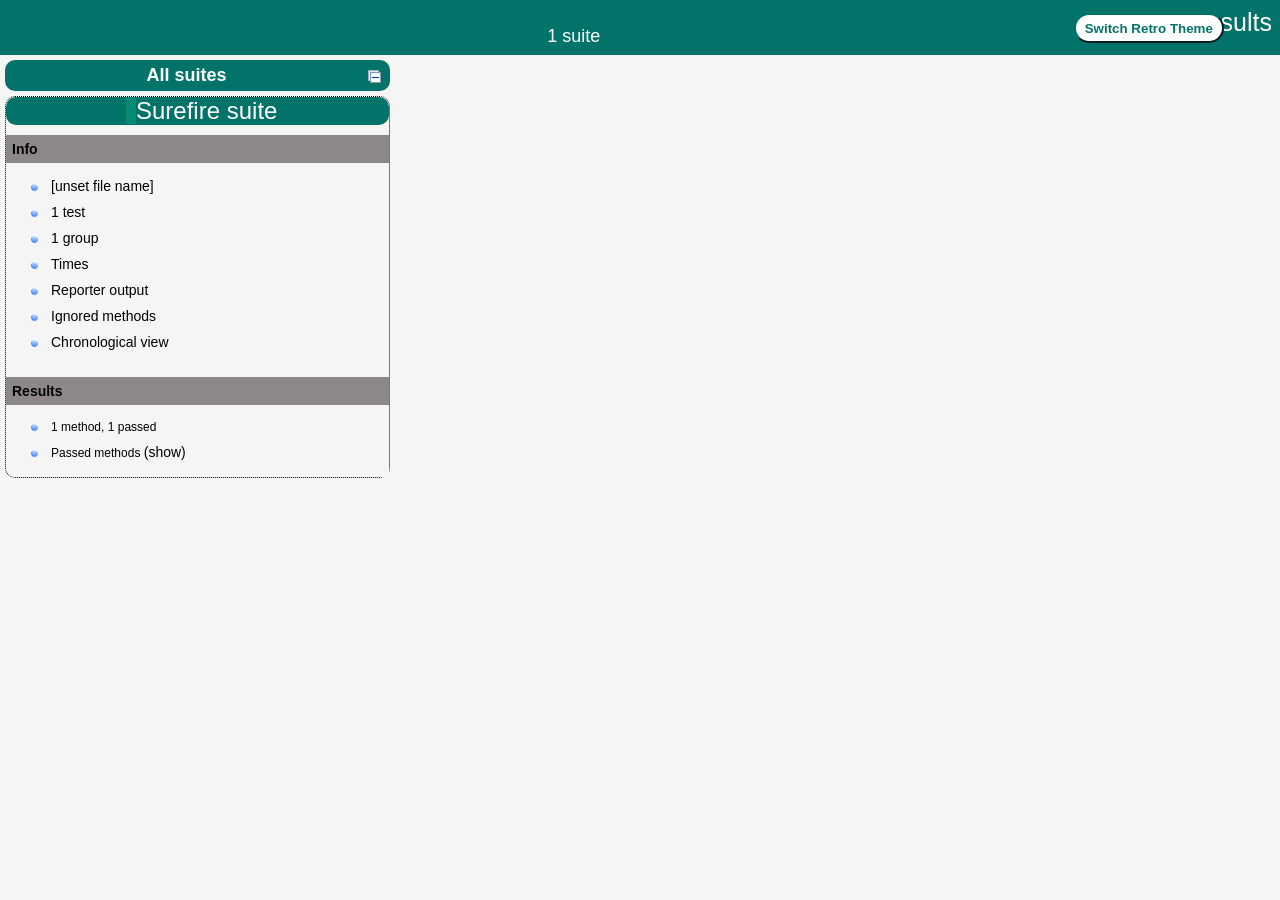
<file: Eclipse/SeleniumFrameWorkDesign/target/surefire-reports/index.html>
<!DOCTYPE html>

<html>
  <head>
  <meta charset='utf-8'>
  <title>TestNG reports</title>

    <link type="text/css" href="testng-reports1.css" rel="stylesheet" id="ultra" />
    <link type="text/css" href="testng-reports.css" rel="stylesheet" id="retro" disabled="false"/>
    <script type="text/javascript" src="jquery-3.6.0.min.js"></script>
    <script type="text/javascript" src="testng-reports.js"></script>
    <script type="text/javascript" src="https://www.google.com/jsapi"></script>
    <script type='text/javascript'>
      google.load('visualization', '1', {packages:['table']});
      google.setOnLoadCallback(drawTable);
      var suiteTableInitFunctions = new Array();
      var suiteTableData = new Array();
    </script>
    <!--
      <script type="text/javascript" src="jquery-ui/js/jquery-ui-1.8.16.custom.min.js"></script>
     -->
  </head>

  <body>    <div class="top-banner-root">
      <span class="top-banner-title-font">Test results</span>
      <button id="button" class="button">Switch Retro Theme</button> <!-- button -->
      <br/>
      <span class="top-banner-font-1">1 suite</span>
    </div> <!-- top-banner-root -->
    <div class="navigator-root">
      <div class="navigator-suite-header">
        <span>All suites</span>
        <a href="#" title="Collapse/expand all the suites" class="collapse-all-link">
          <img src="collapseall.gif" class="collapse-all-icon">
          </img> <!-- collapse-all-icon -->
        </a> <!-- collapse-all-link -->
      </div> <!-- navigator-suite-header -->
      <div class="suite">
        <div class="rounded-window">
          <div class="suite-header light-rounded-window-top">
            <a href="#" panel-name="suite-Surefire_suite" class="navigator-link">
              <span class="suite-name border-passed">Surefire suite</span>
            </a> <!-- navigator-link -->
          </div> <!-- suite-header light-rounded-window-top -->
          <div class="navigator-suite-content">
            <div class="suite-section-title">
              <span>Info</span>
            </div> <!-- suite-section-title -->
            <div class="suite-section-content">
              <ul>
                <li>
                  <a href="#" panel-name="test-xml-Surefire_suite" class="navigator-link ">
                    <span>[unset file name]</span>
                  </a> <!-- navigator-link  -->
                </li>
                <li>
                  <a href="#" panel-name="testlist-Surefire_suite" class="navigator-link ">
                    <span class="test-stats">1 test</span>
                  </a> <!-- navigator-link  -->
                </li>
                <li>
                  <a href="#" panel-name="group-Surefire_suite" class="navigator-link ">
                    <span>1 group</span>
                  </a> <!-- navigator-link  -->
                </li>
                <li>
                  <a href="#" panel-name="times-Surefire_suite" class="navigator-link ">
                    <span>Times</span>
                  </a> <!-- navigator-link  -->
                </li>
                <li>
                  <a href="#" panel-name="reporter-Surefire_suite" class="navigator-link ">
                    <span>Reporter output</span>
                  </a> <!-- navigator-link  -->
                </li>
                <li>
                  <a href="#" panel-name="ignored-methods-Surefire_suite" class="navigator-link ">
                    <span>Ignored methods</span>
                  </a> <!-- navigator-link  -->
                </li>
                <li>
                  <a href="#" panel-name="chronological-Surefire_suite" class="navigator-link ">
                    <span>Chronological view</span>
                  </a> <!-- navigator-link  -->
                </li>
              </ul>
            </div> <!-- suite-section-content -->
            <div class="result-section">
              <div class="suite-section-title">
                <span>Results</span>
              </div> <!-- suite-section-title -->
              <div class="suite-section-content">
                <ul>
                  <li>
                    <span class="method-stats">1 method,   1 passed</span>
                  </li>
                  <li>
                    <span class="method-list-title passed">Passed methods</span>
                    <span class="show-or-hide-methods passed">
                      <a href="#" panel-name="suite-Surefire_suite" class="hide-methods passed suite-Surefire_suite"> (hide)</a> <!-- hide-methods passed suite-Surefire_suite -->
                      <a href="#" panel-name="suite-Surefire_suite" class="show-methods passed suite-Surefire_suite"> (show)</a> <!-- show-methods passed suite-Surefire_suite -->
                    </span>
                    <div class="method-list-content passed suite-Surefire_suite">
                      <span>
                        <img src="passed.png" width="3%"/>
                        <a href="#" panel-name="suite-Surefire_suite" title="cucumber.TestNGTestRunner" class="method navigator-link" hash-for-method="runScenario(&quot;Submit Purchase Order with Positive Data&quot;, &quot;Purchase the Order from Ecommerce Website&quot;)">runScenario("Submit Purchase Order with Positive Data", "Purchase the Order from Ecommerce Website")</a> <!-- method navigator-link -->
                      </span>
                      <br/>
                    </div> <!-- method-list-content passed suite-Surefire_suite -->
                  </li>
                </ul>
              </div> <!-- suite-section-content -->
            </div> <!-- result-section -->
          </div> <!-- navigator-suite-content -->
        </div> <!-- rounded-window -->
      </div> <!-- suite -->
    </div> <!-- navigator-root -->
    <div class="wrapper">
      <div class="main-panel-root">
        <div panel-name="suite-Surefire_suite" class="panel Surefire_suite">
          <div class="suite-Surefire_suite-class-passed">
            <div class="main-panel-header rounded-window-top">
              <img src="passed.png"/>
              <span class="class-name">cucumber.TestNGTestRunner</span>
            </div> <!-- main-panel-header rounded-window-top -->
            <div class="main-panel-content rounded-window-bottom">
              <div class="method">
                <div class="method-content">
                  <a name="runScenario(&quot;Submit Purchase Order with Positive Data&quot;, &quot;Purchase the Order from Ecommerce Website&quot;)">
                  </a> <!-- runScenario("Submit Purchase Order with Positive Data", "Purchase the Order from Ecommerce Website") -->
                  <span class="method-name">runScenario</span>
                  <span class="parameters">("Submit Purchase Order with Positive Data","Purchase the Order from Ecommerce Website")</span>
                  <em>
(Runs Cucumber Scenarios)                  </em>
                </div> <!-- method-content -->
              </div> <!-- method -->
            </div> <!-- main-panel-content rounded-window-bottom -->
          </div> <!-- suite-Surefire_suite-class-passed -->
        </div> <!-- panel Surefire_suite -->
        <div panel-name="test-xml-Surefire_suite" class="panel">
          <div class="main-panel-header rounded-window-top">
          </div> <!-- main-panel-header rounded-window-top -->
          <div class="main-panel-content rounded-window-bottom">
            <pre>
&lt;?xml version=&quot;1.0&quot; encoding=&quot;UTF-8&quot;?&gt;
&lt;!DOCTYPE suite SYSTEM &quot;https://testng.org/testng-1.0.dtd&quot;&gt;
&lt;suite name=&quot;Surefire suite&quot; verbose=&quot;0&quot;&gt;
  &lt;test thread-count=&quot;5&quot; name=&quot;Surefire test&quot; verbose=&quot;0&quot;&gt;
    &lt;classes&gt;
      &lt;class name=&quot;cucumber.TestNGTestRunner&quot;/&gt;
    &lt;/classes&gt;
  &lt;/test&gt; &lt;!-- Surefire test --&gt;
&lt;/suite&gt; &lt;!-- Surefire suite --&gt;
            </pre>
          </div> <!-- main-panel-content rounded-window-bottom -->
        </div> <!-- panel -->
        <div panel-name="testlist-Surefire_suite" class="panel">
          <div class="main-panel-header rounded-window-top">
            <span class="header-content">Tests for Surefire suite</span>
          </div> <!-- main-panel-header rounded-window-top -->
          <div class="main-panel-content rounded-window-bottom">
            <ul>
              <li>
                <span class="test-name">Surefire test (1 class)</span>
              </li>
            </ul>
          </div> <!-- main-panel-content rounded-window-bottom -->
        </div> <!-- panel -->
        <div panel-name="group-Surefire_suite" class="panel">
          <div class="main-panel-header rounded-window-top">
            <span class="header-content">Groups for Surefire suite</span>
          </div> <!-- main-panel-header rounded-window-top -->
          <div class="main-panel-content rounded-window-bottom">
            <div class="test-group">
              <span class="test-group-name">cucumber</span>
              <br/>
              <div class="method-in-group">
                <span class="method-in-group-name">runScenario</span>
                <br/>
              </div> <!-- method-in-group -->
            </div> <!-- test-group -->
          </div> <!-- main-panel-content rounded-window-bottom -->
        </div> <!-- panel -->
        <div panel-name="times-Surefire_suite" class="panel">
          <div class="main-panel-header rounded-window-top">
            <span class="header-content">Times for Surefire suite</span>
          </div> <!-- main-panel-header rounded-window-top -->
          <div class="main-panel-content rounded-window-bottom">
            <div class="times-div">
              <script type="text/javascript">
suiteTableInitFunctions.push('tableData_Surefire_suite');
function tableData_Surefire_suite() {
var data = new google.visualization.DataTable();
data.addColumn('number', 'Number');
data.addColumn('string', 'Method');
data.addColumn('string', 'Class');
data.addColumn('number', 'Time (ms)');
data.addRows(1);
data.setCell(0, 0, 0)
data.setCell(0, 1, 'runScenario')
data.setCell(0, 2, 'cucumber.TestNGTestRunner')
data.setCell(0, 3, 21276);
window.suiteTableData['Surefire_suite']= { tableData: data, tableDiv: 'times-div-Surefire_suite'}
return data;
}
              </script>
              <span class="suite-total-time">Total running time: 21 seconds</span>
              <div id="times-div-Surefire_suite">
              </div> <!-- times-div-Surefire_suite -->
            </div> <!-- times-div -->
          </div> <!-- main-panel-content rounded-window-bottom -->
        </div> <!-- panel -->
        <div panel-name="reporter-Surefire_suite" class="panel">
          <div class="main-panel-header rounded-window-top">
            <span class="header-content">Reporter output for Surefire suite</span>
          </div> <!-- main-panel-header rounded-window-top -->
          <div class="main-panel-content rounded-window-bottom">
          </div> <!-- main-panel-content rounded-window-bottom -->
        </div> <!-- panel -->
        <div panel-name="ignored-methods-Surefire_suite" class="panel">
          <div class="main-panel-header rounded-window-top">
            <span class="header-content">0 ignored methods</span>
          </div> <!-- main-panel-header rounded-window-top -->
          <div class="main-panel-content rounded-window-bottom">
          </div> <!-- main-panel-content rounded-window-bottom -->
        </div> <!-- panel -->
        <div panel-name="chronological-Surefire_suite" class="panel">
          <div class="main-panel-header rounded-window-top">
            <span class="header-content">Methods in chronological order</span>
          </div> <!-- main-panel-header rounded-window-top -->
          <div class="main-panel-content rounded-window-bottom">
            <div class="chronological-class">
              <div class="chronological-class-name">cucumber.TestNGTestRunner</div> <!-- chronological-class-name -->
              <div class="configuration-class before">
                <span class="method-name">setUpClass(org.testng.TestRunner@3743539f)</span>
                <span class="method-start">0 ms</span>
              </div> <!-- configuration-class before -->
              <div class="test-method">
                <span class="method-name">runScenario("Submit Purchase Order with Positive Data", "Purchase the Order from Ecommerce Website")</span>
                <span class="method-start">1030 ms</span>
              </div> <!-- test-method -->
              <div class="configuration-class after">
                <span class="method-name">tearDownClass</span>
                <span class="method-start">22325 ms</span>
              </div> <!-- configuration-class after -->
          </div> <!-- main-panel-content rounded-window-bottom -->
        </div> <!-- panel -->
      </div> <!-- main-panel-root -->
    </div> <!-- wrapper -->
  </body>
<script type="text/javascript" src="testng-reports2.js"></script>
</html>
</file>
<file: Maven/test-output/testng-reports1.css>
body {
    background-color: whitesmoke;
    margin: 0 0 5px 5px;
}
ul {
     margin-top: 10px;
     margin-left:-10px;
}
 li {
     font-family: "Helvetica Neue", Helvetica, Arial, sans-serif;
     padding:5px 5px;
 }
 a {
     text-decoration: none;
     color: black;
     font-size: 14px;
 }

 a:hover {
    color:black ;
    text-decoration: underline;
 }

 .navigator-selected {
     /* #ffa500; Mouse hover color after click Orange.*/
     background:#027368
 }

 .wrapper {
     position: absolute;
     top: 60px;
     bottom: 0;
     left: 400px;
     right: 0;
     margin-right:9px;
     overflow: auto;/*imortant*/
 }

 .navigator-root {
     position: absolute;
     top: 60px;
     bottom: 0;
     left: 0;
     width: 400px;
     overflow-y: auto;/*important*/
 }

 .suite {
     margin: -5px 10px 10px 5px;
     background-color: whitesmoke ;/*Colour of the left bside box*/
 }

 .suite-name {
     font-size: 24px;
     font-family: "Helvetica Neue", Helvetica, Arial, sans-serif;/*All TEST SUITE*/
     color: white;
 }

 .main-panel-header {
     padding: 5px;
     background-color: #027368; /*afeeee*/;
     font-family: "Helvetica Neue", Helvetica, Arial, sans-serif;
     color:white;
     font-size: 18px;
 }

 .main-panel-content {
     padding: 5px;
     margin-bottom: 10px;
     background-color: #CCD0D1; /*d0ffff*/; /*Belongs to backGround of rightSide boxes*/
 }

 .rounded-window {
     border-style: dotted;
     border-width: 1px;/*Border of left Side box*/
     background-color: whitesmoke;
     border-radius: 10px;
 }

 .rounded-window-top {
     border-top-right-radius: 10px 10px;
     border-top-left-radius: 10px 10px;
     border-style: solid;
     border-width: 1px;
     overflow: auto;/*Top of RightSide box*/
 }

 .light-rounded-window-top {
     background-color: #027368;
     padding-left:120px;
     border-radius: 10px;

 }

 .rounded-window-bottom {
     border-bottom-right-radius: 10px 10px;
     border-bottom-left-radius: 10px 10px;
     overflow: auto;/*Bottom of rightSide box*/
 }

 .method-name {
     font-size: 14px;
     font-family: "Helvetica Neue", Helvetica, Arial, sans-serif;
     font-weight: bold;
 }

 .method-content {
     border-style: solid;
     border-width: 0 0 1px 0;
     margin-bottom: 10px;
     padding-bottom: 5px;
     width: 100%;
 }

 .parameters {
     font-size: 14px;
     font-family: "Helvetica Neue", Helvetica, Arial, sans-serif;
 }

 .stack-trace {
     white-space: pre;
     font-family: "Helvetica Neue", Helvetica, Arial, sans-serif;
     font-size: 12px;
     font-weight: bold;
     margin-top: 0;
     margin-left: 20px; /*Error Stack Trace Message*/
 }

 .testng-xml {
    font-family: "Helvetica Neue", Helvetica, Arial, sans-serif;
 }

 .method-list-content {
     margin-left: 10px;
 }

 .navigator-suite-content {
     margin-left: 10px;
     font: 12px 'Lucida Grande';
 }

 .suite-section-title {
     font-family: "Helvetica Neue", Helvetica, Arial, sans-serif;
     font-size: 14px;
     font-weight:bold;
     background-color: #8C8887;
     margin-left: -10px;
     margin-top:10px;
     padding:6px;
 }

 .suite-section-content {
     list-style-image: url(bullet_point.png);
     background-color: whitesmoke;
     font-family: "Helvetica Neue", Helvetica, Arial, sans-serif;
     overflow: hidden;
 }

 .top-banner-root {
     position: absolute;
     top: 0;
     height: 45px;
     left: 0;
     right: 0;
     padding: 5px;
     margin: 0 0 5px 0;
     background-color: #027368;
     font-family: "Helvetica Neue", Helvetica, Arial, sans-serif;
     font-size: 18px;
     color: #fff;
     text-align: center;/*Belongs to the Top of Report*//*Status: - Completed*/
 }

 .top-banner-title-font {
     font-size: 25px;
     font-family: "Helvetica Neue", Helvetica, Arial, sans-serif;
     padding: 3px;
     float: right;
 }

 .test-name {
     font-family: "Helvetica Neue", Helvetica, Arial, sans-serif;
     font-size: 16px;
 }

 .suite-icon {
     padding: 5px;
     float: right;
     height: 20px;
 }

 .test-group {
     font: 20px 'Lucida Grande';
     margin: 5px 5px 10px 5px;
     border-width: 0 0 1px 0;
     border-style: solid;
     padding: 5px;
 }

 .test-group-name {
     font-weight: bold;
 }

 .method-in-group {
     font-size: 16px;
     margin-left: 80px;
 }

 table.google-visualization-table-table {
     width: 100%;
 }

 .reporter-method-name {
     font-size: 14px;
     font-family: "Helvetica Neue", Helvetica, Arial, sans-serif;
 }

 .reporter-method-output-div {
     padding: 5px;
     margin: 0 0 5px 20px;
     font-size: 12px;
     font-family: "Helvetica Neue", Helvetica, Arial, sans-serif;
     border-width: 0 0 0 1px;
     border-style: solid;
 }

 .ignored-class-div {
     font-size: 14px;
     font-family: "Helvetica Neue", Helvetica, Arial, sans-serif;
 }

 .ignored-methods-div {
     padding: 5px;
     margin: 0 0 5px 20px;
     font-size: 12px;
     font-family: "Helvetica Neue", Helvetica, Arial, sans-serif;
     border-width: 0 0 0 1px;
     border-style: solid;
 }

 .border-failed {
    border-radius:2px;
     border-style: solid;
     border-width: 0 0 0 10px;
     border-color: #F20505;
 }

 .border-skipped {
     border-radius:2px;
     border-style: solid;
     border-width: 0 0 0 10px;
     border-color: #F2BE22;
 }

 .border-passed {
     border-radius:2px;
     border-style: solid;
     border-width: 0 0 0 10px;
     border-color: #038C73;
 }

 .times-div {
     text-align: center;
     padding: 5px;
 }

 .suite-total-time {
     font: 16px 'Lucida Grande';
 }

 .configuration-suite {
     margin-left: 20px;
 }

 .configuration-test {
     margin-left: 40px;
 }

 .configuration-class {
     margin-left: 60px;
 }

 .configuration-method {
     margin-left: 80px;
 }

 .test-method {
     margin-left: 100px;
 }

 .chronological-class {
     background-color: #CCD0D1;
     border-width: 0 0 1px 1px;/*Chronological*/
 }

 .method-start {
     float: right;
 }

 .chronological-class-name {
     padding: 0 0 0 5px;
     margin-top:5px;
     font-family: "Helvetica Neue", Helvetica, Arial, sans-serif;
     color: #008;
 }

 .after, .before, .test-method {
     font-family: "Helvetica Neue", Helvetica, Arial, sans-serif;
     font-size: 14px;
     margin-top:5px;
 }

 .navigator-suite-header {
     font-size: 18px;
     margin: 0px 10px 10px 5px;
     padding: 5px;
     border-radius: 10px;
     background-color: #027368;
     color: white;
     font-weight:bold;
     font-family: "Helvetica Neue", Helvetica, Arial, sans-serif;
     text-align: center; /*All Suites on top of left box*//*Status: -Completed*/
 }

 .collapse-all-icon {
     padding: 3px;
     float: right;
 }
 .button{
    position: absolute;
    margin-left:500px;
    margin-top:8px;
    background-color: white;
    color:#027368;
    font-family: "Helvetica Neue", Helvetica, Arial, sans-serif;
    font-weight:bold;
    border-color:#027368;
    border-radius:25px;
    cursor: pointer;
    height:30px;
    width:150px;
    outline: none;
}
/*Author: - Akhil Gullapalli*/
</file>
<file: Maven/test-output/testng-reports.css>
body {
    margin: 0 0 5px 5px;
}

ul {
    margin: 0;
}

li {
    list-style-type: none;
}

a {
    text-decoration: none;
}

a:hover {
    text-decoration: underline;
}

.navigator-selected {
    background: #ffa500;
}

.wrapper {
    position: absolute;
    top: 60px;
    bottom: 0;
    left: 400px;
    right: 0;
    overflow: auto;
}

.navigator-root {
    position: absolute;
    top: 60px;
    bottom: 0;
    left: 0;
    width: 400px;
    overflow-y: auto;
}

.suite {
    margin: 0 10px 10px 0;
    background-color: #fff8dc;
}

.suite-name {
    padding-left: 10px;
    font-size: 25px;
    font-family: Times, sans-serif;
}

.main-panel-header {
    padding: 5px;
    background-color: #9FB4D9; /*afeeee*/;
    font-family: monospace;
    font-size: 18px;
}

.main-panel-content {
    padding: 5px;
    margin-bottom: 10px;
    background-color: #DEE8FC; /*d0ffff*/;
}

.rounded-window {
    border-radius: 10px;
    border-style: solid;
    border-width: 1px;
}

.rounded-window-top {
    border-top-right-radius: 10px 10px;
    border-top-left-radius: 10px 10px;
    border-style: solid;
    border-width: 1px;
    overflow: auto;
}

.light-rounded-window-top {
    border-top-right-radius: 10px 10px;
    border-top-left-radius: 10px 10px;
}

.rounded-window-bottom {
    border-style: solid;
    border-width: 0 1px 1px 1px;
    border-bottom-right-radius: 10px 10px;
    border-bottom-left-radius: 10px 10px;
    overflow: auto;
}

.method-name {
    font-size: 12px;
    font-family: monospace;
}

.method-content {
    border-style: solid;
    border-width: 0 0 1px 0;
    margin-bottom: 10px;
    padding-bottom: 5px;
    width: 80%;
}

.parameters {
    font-size: 14px;
    font-family: monospace;
}

.stack-trace {
    white-space: pre;
    font-family: monospace;
    font-size: 12px;
    font-weight: bold;
    margin-top: 0;
    margin-left: 20px;
}

.testng-xml {
    font-family: monospace;
}

.method-list-content {
    margin-left: 10px;
}

.navigator-suite-content {
    margin-left: 10px;
    font: 12px 'Lucida Grande';
}

.suite-section-title {
    margin-top: 10px;
    width: 80%;
    border-style: solid;
    border-width: 1px 0 0 0;
    font-family: Times, sans-serif;
    font-size: 18px;
    font-weight: bold;
}

.suite-section-content {
    list-style-image: url(bullet_point.png);
}

.top-banner-root {
    position: absolute;
    top: 0;
    height: 45px;
    left: 0;
    right: 0;
    padding: 5px;
    margin: 0 0 5px 0;
    background-color: #0066ff;
    font-family: Times, sans-serif;
    color: #fff;
    text-align: center;
}
.button{
    position: absolute;
    margin-left:500px;
    margin-top:8px;
    background-color: white;
    color:#0066ff;
    font-family: "Helvetica Neue", Helvetica, Arial, sans-serif;
    font-weight:bold;
    border-color:#0066ff ;
    border-radius:25px;
    cursor: pointer;
    height:30px;
    width:150px;
    outline:none;

}

.top-banner-title-font {
    font-size: 25px;
}

.test-name {
    font-family: 'Lucida Grande', sans-serif;
    font-size: 16px;
}

.suite-icon {
    padding: 5px;
    float: right;
    height: 20px;
}

.test-group {
    font: 20px 'Lucida Grande';
    margin: 5px 5px 10px 5px;
    border-width: 0 0 1px 0;
    border-style: solid;
    padding: 5px;
}

.test-group-name {
    font-weight: bold;
}

.method-in-group {
    font-size: 16px;
    margin-left: 80px;
}

table.google-visualization-table-table {
    width: 100%;
}

.reporter-method-name {
    font-size: 14px;
    font-family: monospace;
}

.reporter-method-output-div {
    padding: 5px;
    margin: 0 0 5px 20px;
    font-size: 12px;
    font-family: monospace;
    border-width: 0 0 0 1px;
    border-style: solid;
}

.ignored-class-div {
    font-size: 14px;
    font-family: monospace;
}

.ignored-methods-div {
    padding: 5px;
    margin: 0 0 5px 20px;
    font-size: 12px;
    font-family: monospace;
    border-width: 0 0 0 1px;
    border-style: solid;
}

.border-failed {
    border-top-left-radius: 10px 10px;
    border-bottom-left-radius: 10px 10px;
    border-style: solid;
    border-width: 0 0 0 10px;
    border-color: #f00;
}

.border-skipped {
    border-top-left-radius: 10px 10px;
    border-bottom-left-radius: 10px 10px;
    border-style: solid;
    border-width: 0 0 0 10px;
    border-color: #edc600;
}

.border-passed {
    border-top-left-radius: 10px 10px;
    border-bottom-left-radius: 10px 10px;
    border-style: solid;
    border-width: 0 0 0 10px;
    border-color: #19f52d;
}

.times-div {
    text-align: center;
    padding: 5px;
}

.suite-total-time {
    font: 16px 'Lucida Grande';
}

.configuration-suite {
    margin-left: 20px;
}

.configuration-test {
    margin-left: 40px;
}

.configuration-class {
    margin-left: 60px;
}

.configuration-method {
    margin-left: 80px;
}

.test-method {
    margin-left: 100px;
}

.chronological-class {
    background-color: skyblue;
    border-style: solid;
    border-width: 0 0 1px 1px;
}

.method-start {
    float: right;
}

.chronological-class-name {
    padding: 0 0 0 5px;
    color: #008;
}

.after, .before, .test-method {
    font-family: monospace;
    font-size: 14px;
}

.navigator-suite-header {
    font-size: 22px;
    margin: 0 10px 5px 0;
    background-color: #deb887;
    text-align: center;
}

.collapse-all-icon {
    padding: 5px;
    float: right;
}
/*retro Theme*/
</file>
<file: Eclipse/coreJavaPractice/test-output/testng-reports1.css>
body {
    background-color: whitesmoke;
    margin: 0 0 5px 5px;
}
ul {
     margin-top: 10px;
     margin-left:-10px;
}
 li {
     font-family: "Helvetica Neue", Helvetica, Arial, sans-serif;
     padding:5px 5px;
 }
 a {
     text-decoration: none;
     color: black;
     font-size: 14px;
 }

 a:hover {
    color:black ;
    text-decoration: underline;
 }

 .navigator-selected {
     /* #ffa500; Mouse hover color after click Orange.*/
     background:#027368
 }

 .wrapper {
     position: absolute;
     top: 60px;
     bottom: 0;
     left: 400px;
     right: 0;
     margin-right:9px;
     overflow: auto;/*imortant*/
 }

 .navigator-root {
     position: absolute;
     top: 60px;
     bottom: 0;
     left: 0;
     width: 400px;
     overflow-y: auto;/*important*/
 }

 .suite {
     margin: -5px 10px 10px 5px;
     background-color: whitesmoke ;/*Colour of the left bside box*/
 }

 .suite-name {
     font-size: 24px;
     font-family: "Helvetica Neue", Helvetica, Arial, sans-serif;/*All TEST SUITE*/
     color: white;
 }

 .main-panel-header {
     padding: 5px;
     background-color: #027368; /*afeeee*/;
     font-family: "Helvetica Neue", Helvetica, Arial, sans-serif;
     color:white;
     font-size: 18px;
 }

 .main-panel-content {
     padding: 5px;
     margin-bottom: 10px;
     background-color: #CCD0D1; /*d0ffff*/; /*Belongs to backGround of rightSide boxes*/
 }

 .rounded-window {
     border-style: dotted;
     border-width: 1px;/*Border of left Side box*/
     background-color: whitesmoke;
     border-radius: 10px;
 }

 .rounded-window-top {
     border-top-right-radius: 10px 10px;
     border-top-left-radius: 10px 10px;
     border-style: solid;
     border-width: 1px;
     overflow: auto;/*Top of RightSide box*/
 }

 .light-rounded-window-top {
     background-color: #027368;
     padding-left:120px;
     border-radius: 10px;

 }

 .rounded-window-bottom {
     border-bottom-right-radius: 10px 10px;
     border-bottom-left-radius: 10px 10px;
     overflow: auto;/*Bottom of rightSide box*/
 }

 .method-name {
     font-size: 14px;
     font-family: "Helvetica Neue", Helvetica, Arial, sans-serif;
     font-weight: bold;
 }

 .method-content {
     border-style: solid;
     border-width: 0 0 1px 0;
     margin-bottom: 10px;
     padding-bottom: 5px;
     width: 100%;
 }

 .parameters {
     font-size: 14px;
     font-family: "Helvetica Neue", Helvetica, Arial, sans-serif;
 }

 .stack-trace {
     white-space: pre;
     font-family: "Helvetica Neue", Helvetica, Arial, sans-serif;
     font-size: 12px;
     font-weight: bold;
     margin-top: 0;
     margin-left: 20px; /*Error Stack Trace Message*/
 }

 .testng-xml {
    font-family: "Helvetica Neue", Helvetica, Arial, sans-serif;
 }

 .method-list-content {
     margin-left: 10px;
 }

 .navigator-suite-content {
     margin-left: 10px;
     font: 12px 'Lucida Grande';
 }

 .suite-section-title {
     font-family: "Helvetica Neue", Helvetica, Arial, sans-serif;
     font-size: 14px;
     font-weight:bold;
     background-color: #8C8887;
     margin-left: -10px;
     margin-top:10px;
     padding:6px;
 }

 .suite-section-content {
     list-style-image: url(bullet_point.png);
     background-color: whitesmoke;
     font-family: "Helvetica Neue", Helvetica, Arial, sans-serif;
     overflow: hidden;
 }

 .top-banner-root {
     position: absolute;
     top: 0;
     height: 45px;
     left: 0;
     right: 0;
     padding: 5px;
     margin: 0 0 5px 0;
     background-color: #027368;
     font-family: "Helvetica Neue", Helvetica, Arial, sans-serif;
     font-size: 18px;
     color: #fff;
     text-align: center;/*Belongs to the Top of Report*//*Status: - Completed*/
 }

 .top-banner-title-font {
     font-size: 25px;
     font-family: "Helvetica Neue", Helvetica, Arial, sans-serif;
     padding: 3px;
     float: right;
 }

 .test-name {
     font-family: "Helvetica Neue", Helvetica, Arial, sans-serif;
     font-size: 16px;
 }

 .suite-icon {
     padding: 5px;
     float: right;
     height: 20px;
 }

 .test-group {
     font: 20px 'Lucida Grande';
     margin: 5px 5px 10px 5px;
     border-width: 0 0 1px 0;
     border-style: solid;
     padding: 5px;
 }

 .test-group-name {
     font-weight: bold;
 }

 .method-in-group {
     font-size: 16px;
     margin-left: 80px;
 }

 table.google-visualization-table-table {
     width: 100%;
 }

 .reporter-method-name {
     font-size: 14px;
     font-family: "Helvetica Neue", Helvetica, Arial, sans-serif;
 }

 .reporter-method-output-div {
     padding: 5px;
     margin: 0 0 5px 20px;
     font-size: 12px;
     font-family: "Helvetica Neue", Helvetica, Arial, sans-serif;
     border-width: 0 0 0 1px;
     border-style: solid;
 }

 .ignored-class-div {
     font-size: 14px;
     font-family: "Helvetica Neue", Helvetica, Arial, sans-serif;
 }

 .ignored-methods-div {
     padding: 5px;
     margin: 0 0 5px 20px;
     font-size: 12px;
     font-family: "Helvetica Neue", Helvetica, Arial, sans-serif;
     border-width: 0 0 0 1px;
     border-style: solid;
 }

 .border-failed {
    border-radius:2px;
     border-style: solid;
     border-width: 0 0 0 10px;
     border-color: #F20505;
 }

 .border-skipped {
     border-radius:2px;
     border-style: solid;
     border-width: 0 0 0 10px;
     border-color: #F2BE22;
 }

 .border-passed {
     border-radius:2px;
     border-style: solid;
     border-width: 0 0 0 10px;
     border-color: #038C73;
 }

 .times-div {
     text-align: center;
     padding: 5px;
 }

 .suite-total-time {
     font: 16px 'Lucida Grande';
 }

 .configuration-suite {
     margin-left: 20px;
 }

 .configuration-test {
     margin-left: 40px;
 }

 .configuration-class {
     margin-left: 60px;
 }

 .configuration-method {
     margin-left: 80px;
 }

 .test-method {
     margin-left: 100px;
 }

 .chronological-class {
     background-color: #CCD0D1;
     border-width: 0 0 1px 1px;/*Chronological*/
 }

 .method-start {
     float: right;
 }

 .chronological-class-name {
     padding: 0 0 0 5px;
     margin-top:5px;
     font-family: "Helvetica Neue", Helvetica, Arial, sans-serif;
     color: #008;
 }

 .after, .before, .test-method {
     font-family: "Helvetica Neue", Helvetica, Arial, sans-serif;
     font-size: 14px;
     margin-top:5px;
 }

 .navigator-suite-header {
     font-size: 18px;
     margin: 0px 10px 10px 5px;
     padding: 5px;
     border-radius: 10px;
     background-color: #027368;
     color: white;
     font-weight:bold;
     font-family: "Helvetica Neue", Helvetica, Arial, sans-serif;
     text-align: center; /*All Suites on top of left box*//*Status: -Completed*/
 }

 .collapse-all-icon {
     padding: 3px;
     float: right;
 }
 .button{
    position: absolute;
    margin-left:500px;
    margin-top:8px;
    background-color: white;
    color:#027368;
    font-family: "Helvetica Neue", Helvetica, Arial, sans-serif;
    font-weight:bold;
    border-color:#027368;
    border-radius:25px;
    cursor: pointer;
    height:30px;
    width:150px;
    outline: none;
}
/*Author: - Akhil Gullapalli*/
</file>
<file: Eclipse/coreJavaPractice/test-output/testng-reports.css>
body {
    margin: 0 0 5px 5px;
}

ul {
    margin: 0;
}

li {
    list-style-type: none;
}

a {
    text-decoration: none;
}

a:hover {
    text-decoration: underline;
}

.navigator-selected {
    background: #ffa500;
}

.wrapper {
    position: absolute;
    top: 60px;
    bottom: 0;
    left: 400px;
    right: 0;
    overflow: auto;
}

.navigator-root {
    position: absolute;
    top: 60px;
    bottom: 0;
    left: 0;
    width: 400px;
    overflow-y: auto;
}

.suite {
    margin: 0 10px 10px 0;
    background-color: #fff8dc;
}

.suite-name {
    padding-left: 10px;
    font-size: 25px;
    font-family: Times, sans-serif;
}

.main-panel-header {
    padding: 5px;
    background-color: #9FB4D9; /*afeeee*/;
    font-family: monospace;
    font-size: 18px;
}

.main-panel-content {
    padding: 5px;
    margin-bottom: 10px;
    background-color: #DEE8FC; /*d0ffff*/;
}

.rounded-window {
    border-radius: 10px;
    border-style: solid;
    border-width: 1px;
}

.rounded-window-top {
    border-top-right-radius: 10px 10px;
    border-top-left-radius: 10px 10px;
    border-style: solid;
    border-width: 1px;
    overflow: auto;
}

.light-rounded-window-top {
    border-top-right-radius: 10px 10px;
    border-top-left-radius: 10px 10px;
}

.rounded-window-bottom {
    border-style: solid;
    border-width: 0 1px 1px 1px;
    border-bottom-right-radius: 10px 10px;
    border-bottom-left-radius: 10px 10px;
    overflow: auto;
}

.method-name {
    font-size: 12px;
    font-family: monospace;
}

.method-content {
    border-style: solid;
    border-width: 0 0 1px 0;
    margin-bottom: 10px;
    padding-bottom: 5px;
    width: 80%;
}

.parameters {
    font-size: 14px;
    font-family: monospace;
}

.stack-trace {
    white-space: pre;
    font-family: monospace;
    font-size: 12px;
    font-weight: bold;
    margin-top: 0;
    margin-left: 20px;
}

.testng-xml {
    font-family: monospace;
}

.method-list-content {
    margin-left: 10px;
}

.navigator-suite-content {
    margin-left: 10px;
    font: 12px 'Lucida Grande';
}

.suite-section-title {
    margin-top: 10px;
    width: 80%;
    border-style: solid;
    border-width: 1px 0 0 0;
    font-family: Times, sans-serif;
    font-size: 18px;
    font-weight: bold;
}

.suite-section-content {
    list-style-image: url(bullet_point.png);
}

.top-banner-root {
    position: absolute;
    top: 0;
    height: 45px;
    left: 0;
    right: 0;
    padding: 5px;
    margin: 0 0 5px 0;
    background-color: #0066ff;
    font-family: Times, sans-serif;
    color: #fff;
    text-align: center;
}
.button{
    position: absolute;
    margin-left:500px;
    margin-top:8px;
    background-color: white;
    color:#0066ff;
    font-family: "Helvetica Neue", Helvetica, Arial, sans-serif;
    font-weight:bold;
    border-color:#0066ff ;
    border-radius:25px;
    cursor: pointer;
    height:30px;
    width:150px;
    outline:none;

}

.top-banner-title-font {
    font-size: 25px;
}

.test-name {
    font-family: 'Lucida Grande', sans-serif;
    font-size: 16px;
}

.suite-icon {
    padding: 5px;
    float: right;
    height: 20px;
}

.test-group {
    font: 20px 'Lucida Grande';
    margin: 5px 5px 10px 5px;
    border-width: 0 0 1px 0;
    border-style: solid;
    padding: 5px;
}

.test-group-name {
    font-weight: bold;
}

.method-in-group {
    font-size: 16px;
    margin-left: 80px;
}

table.google-visualization-table-table {
    width: 100%;
}

.reporter-method-name {
    font-size: 14px;
    font-family: monospace;
}

.reporter-method-output-div {
    padding: 5px;
    margin: 0 0 5px 20px;
    font-size: 12px;
    font-family: monospace;
    border-width: 0 0 0 1px;
    border-style: solid;
}

.ignored-class-div {
    font-size: 14px;
    font-family: monospace;
}

.ignored-methods-div {
    padding: 5px;
    margin: 0 0 5px 20px;
    font-size: 12px;
    font-family: monospace;
    border-width: 0 0 0 1px;
    border-style: solid;
}

.border-failed {
    border-top-left-radius: 10px 10px;
    border-bottom-left-radius: 10px 10px;
    border-style: solid;
    border-width: 0 0 0 10px;
    border-color: #f00;
}

.border-skipped {
    border-top-left-radius: 10px 10px;
    border-bottom-left-radius: 10px 10px;
    border-style: solid;
    border-width: 0 0 0 10px;
    border-color: #edc600;
}

.border-passed {
    border-top-left-radius: 10px 10px;
    border-bottom-left-radius: 10px 10px;
    border-style: solid;
    border-width: 0 0 0 10px;
    border-color: #19f52d;
}

.times-div {
    text-align: center;
    padding: 5px;
}

.suite-total-time {
    font: 16px 'Lucida Grande';
}

.configuration-suite {
    margin-left: 20px;
}

.configuration-test {
    margin-left: 40px;
}

.configuration-class {
    margin-left: 60px;
}

.configuration-method {
    margin-left: 80px;
}

.test-method {
    margin-left: 100px;
}

.chronological-class {
    background-color: skyblue;
    border-style: solid;
    border-width: 0 0 1px 1px;
}

.method-start {
    float: right;
}

.chronological-class-name {
    padding: 0 0 0 5px;
    color: #008;
}

.after, .before, .test-method {
    font-family: monospace;
    font-size: 14px;
}

.navigator-suite-header {
    font-size: 22px;
    margin: 0 10px 5px 0;
    background-color: #deb887;
    text-align: center;
}

.collapse-all-icon {
    padding: 5px;
    float: right;
}
/*retro Theme*/
</file>
<file: Eclipse/ExtentReportProject/test-output/testng-reports1.css>
body {
    background-color: whitesmoke;
    margin: 0 0 5px 5px;
}
ul {
     margin-top: 10px;
     margin-left:-10px;
}
 li {
     font-family: "Helvetica Neue", Helvetica, Arial, sans-serif;
     padding:5px 5px;
 }
 a {
     text-decoration: none;
     color: black;
     font-size: 14px;
 }

 a:hover {
    color:black ;
    text-decoration: underline;
 }

 .navigator-selected {
     /* #ffa500; Mouse hover color after click Orange.*/
     background:#027368
 }

 .wrapper {
     position: absolute;
     top: 60px;
     bottom: 0;
     left: 400px;
     right: 0;
     margin-right:9px;
     overflow: auto;/*imortant*/
 }

 .navigator-root {
     position: absolute;
     top: 60px;
     bottom: 0;
     left: 0;
     width: 400px;
     overflow-y: auto;/*important*/
 }

 .suite {
     margin: -5px 10px 10px 5px;
     background-color: whitesmoke ;/*Colour of the left bside box*/
 }

 .suite-name {
     font-size: 24px;
     font-family: "Helvetica Neue", Helvetica, Arial, sans-serif;/*All TEST SUITE*/
     color: white;
 }

 .main-panel-header {
     padding: 5px;
     background-color: #027368; /*afeeee*/;
     font-family: "Helvetica Neue", Helvetica, Arial, sans-serif;
     color:white;
     font-size: 18px;
 }

 .main-panel-content {
     padding: 5px;
     margin-bottom: 10px;
     background-color: #CCD0D1; /*d0ffff*/; /*Belongs to backGround of rightSide boxes*/
 }

 .rounded-window {
     border-style: dotted;
     border-width: 1px;/*Border of left Side box*/
     background-color: whitesmoke;
     border-radius: 10px;
 }

 .rounded-window-top {
     border-top-right-radius: 10px 10px;
     border-top-left-radius: 10px 10px;
     border-style: solid;
     border-width: 1px;
     overflow: auto;/*Top of RightSide box*/
 }

 .light-rounded-window-top {
     background-color: #027368;
     padding-left:120px;
     border-radius: 10px;

 }

 .rounded-window-bottom {
     border-bottom-right-radius: 10px 10px;
     border-bottom-left-radius: 10px 10px;
     overflow: auto;/*Bottom of rightSide box*/
 }

 .method-name {
     font-size: 14px;
     font-family: "Helvetica Neue", Helvetica, Arial, sans-serif;
     font-weight: bold;
 }

 .method-content {
     border-style: solid;
     border-width: 0 0 1px 0;
     margin-bottom: 10px;
     padding-bottom: 5px;
     width: 100%;
 }

 .parameters {
     font-size: 14px;
     font-family: "Helvetica Neue", Helvetica, Arial, sans-serif;
 }

 .stack-trace {
     white-space: pre;
     font-family: "Helvetica Neue", Helvetica, Arial, sans-serif;
     font-size: 12px;
     font-weight: bold;
     margin-top: 0;
     margin-left: 20px; /*Error Stack Trace Message*/
 }

 .testng-xml {
    font-family: "Helvetica Neue", Helvetica, Arial, sans-serif;
 }

 .method-list-content {
     margin-left: 10px;
 }

 .navigator-suite-content {
     margin-left: 10px;
     font: 12px 'Lucida Grande';
 }

 .suite-section-title {
     font-family: "Helvetica Neue", Helvetica, Arial, sans-serif;
     font-size: 14px;
     font-weight:bold;
     background-color: #8C8887;
     margin-left: -10px;
     margin-top:10px;
     padding:6px;
 }

 .suite-section-content {
     list-style-image: url(bullet_point.png);
     background-color: whitesmoke;
     font-family: "Helvetica Neue", Helvetica, Arial, sans-serif;
     overflow: hidden;
 }

 .top-banner-root {
     position: absolute;
     top: 0;
     height: 45px;
     left: 0;
     right: 0;
     padding: 5px;
     margin: 0 0 5px 0;
     background-color: #027368;
     font-family: "Helvetica Neue", Helvetica, Arial, sans-serif;
     font-size: 18px;
     color: #fff;
     text-align: center;/*Belongs to the Top of Report*//*Status: - Completed*/
 }

 .top-banner-title-font {
     font-size: 25px;
     font-family: "Helvetica Neue", Helvetica, Arial, sans-serif;
     padding: 3px;
     float: right;
 }

 .test-name {
     font-family: "Helvetica Neue", Helvetica, Arial, sans-serif;
     font-size: 16px;
 }

 .suite-icon {
     padding: 5px;
     float: right;
     height: 20px;
 }

 .test-group {
     font: 20px 'Lucida Grande';
     margin: 5px 5px 10px 5px;
     border-width: 0 0 1px 0;
     border-style: solid;
     padding: 5px;
 }

 .test-group-name {
     font-weight: bold;
 }

 .method-in-group {
     font-size: 16px;
     margin-left: 80px;
 }

 table.google-visualization-table-table {
     width: 100%;
 }

 .reporter-method-name {
     font-size: 14px;
     font-family: "Helvetica Neue", Helvetica, Arial, sans-serif;
 }

 .reporter-method-output-div {
     padding: 5px;
     margin: 0 0 5px 20px;
     font-size: 12px;
     font-family: "Helvetica Neue", Helvetica, Arial, sans-serif;
     border-width: 0 0 0 1px;
     border-style: solid;
 }

 .ignored-class-div {
     font-size: 14px;
     font-family: "Helvetica Neue", Helvetica, Arial, sans-serif;
 }

 .ignored-methods-div {
     padding: 5px;
     margin: 0 0 5px 20px;
     font-size: 12px;
     font-family: "Helvetica Neue", Helvetica, Arial, sans-serif;
     border-width: 0 0 0 1px;
     border-style: solid;
 }

 .border-failed {
    border-radius:2px;
     border-style: solid;
     border-width: 0 0 0 10px;
     border-color: #F20505;
 }

 .border-skipped {
     border-radius:2px;
     border-style: solid;
     border-width: 0 0 0 10px;
     border-color: #F2BE22;
 }

 .border-passed {
     border-radius:2px;
     border-style: solid;
     border-width: 0 0 0 10px;
     border-color: #038C73;
 }

 .times-div {
     text-align: center;
     padding: 5px;
 }

 .suite-total-time {
     font: 16px 'Lucida Grande';
 }

 .configuration-suite {
     margin-left: 20px;
 }

 .configuration-test {
     margin-left: 40px;
 }

 .configuration-class {
     margin-left: 60px;
 }

 .configuration-method {
     margin-left: 80px;
 }

 .test-method {
     margin-left: 100px;
 }

 .chronological-class {
     background-color: #CCD0D1;
     border-width: 0 0 1px 1px;/*Chronological*/
 }

 .method-start {
     float: right;
 }

 .chronological-class-name {
     padding: 0 0 0 5px;
     margin-top:5px;
     font-family: "Helvetica Neue", Helvetica, Arial, sans-serif;
     color: #008;
 }

 .after, .before, .test-method {
     font-family: "Helvetica Neue", Helvetica, Arial, sans-serif;
     font-size: 14px;
     margin-top:5px;
 }

 .navigator-suite-header {
     font-size: 18px;
     margin: 0px 10px 10px 5px;
     padding: 5px;
     border-radius: 10px;
     background-color: #027368;
     color: white;
     font-weight:bold;
     font-family: "Helvetica Neue", Helvetica, Arial, sans-serif;
     text-align: center; /*All Suites on top of left box*//*Status: -Completed*/
 }

 .collapse-all-icon {
     padding: 3px;
     float: right;
 }
 .button{
    position: absolute;
    margin-left:500px;
    margin-top:8px;
    background-color: white;
    color:#027368;
    font-family: "Helvetica Neue", Helvetica, Arial, sans-serif;
    font-weight:bold;
    border-color:#027368;
    border-radius:25px;
    cursor: pointer;
    height:30px;
    width:150px;
    outline: none;
}
/*Author: - Akhil Gullapalli*/
</file>
<file: Eclipse/ExtentReportProject/test-output/testng-reports.css>
body {
    margin: 0 0 5px 5px;
}

ul {
    margin: 0;
}

li {
    list-style-type: none;
}

a {
    text-decoration: none;
}

a:hover {
    text-decoration: underline;
}

.navigator-selected {
    background: #ffa500;
}

.wrapper {
    position: absolute;
    top: 60px;
    bottom: 0;
    left: 400px;
    right: 0;
    overflow: auto;
}

.navigator-root {
    position: absolute;
    top: 60px;
    bottom: 0;
    left: 0;
    width: 400px;
    overflow-y: auto;
}

.suite {
    margin: 0 10px 10px 0;
    background-color: #fff8dc;
}

.suite-name {
    padding-left: 10px;
    font-size: 25px;
    font-family: Times, sans-serif;
}

.main-panel-header {
    padding: 5px;
    background-color: #9FB4D9; /*afeeee*/;
    font-family: monospace;
    font-size: 18px;
}

.main-panel-content {
    padding: 5px;
    margin-bottom: 10px;
    background-color: #DEE8FC; /*d0ffff*/;
}

.rounded-window {
    border-radius: 10px;
    border-style: solid;
    border-width: 1px;
}

.rounded-window-top {
    border-top-right-radius: 10px 10px;
    border-top-left-radius: 10px 10px;
    border-style: solid;
    border-width: 1px;
    overflow: auto;
}

.light-rounded-window-top {
    border-top-right-radius: 10px 10px;
    border-top-left-radius: 10px 10px;
}

.rounded-window-bottom {
    border-style: solid;
    border-width: 0 1px 1px 1px;
    border-bottom-right-radius: 10px 10px;
    border-bottom-left-radius: 10px 10px;
    overflow: auto;
}

.method-name {
    font-size: 12px;
    font-family: monospace;
}

.method-content {
    border-style: solid;
    border-width: 0 0 1px 0;
    margin-bottom: 10px;
    padding-bottom: 5px;
    width: 80%;
}

.parameters {
    font-size: 14px;
    font-family: monospace;
}

.stack-trace {
    white-space: pre;
    font-family: monospace;
    font-size: 12px;
    font-weight: bold;
    margin-top: 0;
    margin-left: 20px;
}

.testng-xml {
    font-family: monospace;
}

.method-list-content {
    margin-left: 10px;
}

.navigator-suite-content {
    margin-left: 10px;
    font: 12px 'Lucida Grande';
}

.suite-section-title {
    margin-top: 10px;
    width: 80%;
    border-style: solid;
    border-width: 1px 0 0 0;
    font-family: Times, sans-serif;
    font-size: 18px;
    font-weight: bold;
}

.suite-section-content {
    list-style-image: url(bullet_point.png);
}

.top-banner-root {
    position: absolute;
    top: 0;
    height: 45px;
    left: 0;
    right: 0;
    padding: 5px;
    margin: 0 0 5px 0;
    background-color: #0066ff;
    font-family: Times, sans-serif;
    color: #fff;
    text-align: center;
}
.button{
    position: absolute;
    margin-left:500px;
    margin-top:8px;
    background-color: white;
    color:#0066ff;
    font-family: "Helvetica Neue", Helvetica, Arial, sans-serif;
    font-weight:bold;
    border-color:#0066ff ;
    border-radius:25px;
    cursor: pointer;
    height:30px;
    width:150px;
    outline:none;

}

.top-banner-title-font {
    font-size: 25px;
}

.test-name {
    font-family: 'Lucida Grande', sans-serif;
    font-size: 16px;
}

.suite-icon {
    padding: 5px;
    float: right;
    height: 20px;
}

.test-group {
    font: 20px 'Lucida Grande';
    margin: 5px 5px 10px 5px;
    border-width: 0 0 1px 0;
    border-style: solid;
    padding: 5px;
}

.test-group-name {
    font-weight: bold;
}

.method-in-group {
    font-size: 16px;
    margin-left: 80px;
}

table.google-visualization-table-table {
    width: 100%;
}

.reporter-method-name {
    font-size: 14px;
    font-family: monospace;
}

.reporter-method-output-div {
    padding: 5px;
    margin: 0 0 5px 20px;
    font-size: 12px;
    font-family: monospace;
    border-width: 0 0 0 1px;
    border-style: solid;
}

.ignored-class-div {
    font-size: 14px;
    font-family: monospace;
}

.ignored-methods-div {
    padding: 5px;
    margin: 0 0 5px 20px;
    font-size: 12px;
    font-family: monospace;
    border-width: 0 0 0 1px;
    border-style: solid;
}

.border-failed {
    border-top-left-radius: 10px 10px;
    border-bottom-left-radius: 10px 10px;
    border-style: solid;
    border-width: 0 0 0 10px;
    border-color: #f00;
}

.border-skipped {
    border-top-left-radius: 10px 10px;
    border-bottom-left-radius: 10px 10px;
    border-style: solid;
    border-width: 0 0 0 10px;
    border-color: #edc600;
}

.border-passed {
    border-top-left-radius: 10px 10px;
    border-bottom-left-radius: 10px 10px;
    border-style: solid;
    border-width: 0 0 0 10px;
    border-color: #19f52d;
}

.times-div {
    text-align: center;
    padding: 5px;
}

.suite-total-time {
    font: 16px 'Lucida Grande';
}

.configuration-suite {
    margin-left: 20px;
}

.configuration-test {
    margin-left: 40px;
}

.configuration-class {
    margin-left: 60px;
}

.configuration-method {
    margin-left: 80px;
}

.test-method {
    margin-left: 100px;
}

.chronological-class {
    background-color: skyblue;
    border-style: solid;
    border-width: 0 0 1px 1px;
}

.method-start {
    float: right;
}

.chronological-class-name {
    padding: 0 0 0 5px;
    color: #008;
}

.after, .before, .test-method {
    font-family: monospace;
    font-size: 14px;
}

.navigator-suite-header {
    font-size: 22px;
    margin: 0 10px 5px 0;
    background-color: #deb887;
    text-align: center;
}

.collapse-all-icon {
    padding: 5px;
    float: right;
}
/*retro Theme*/
</file>
<file: Eclipse/ExtentReportTest/test-output/testng-reports1.css>
body {
    background-color: whitesmoke;
    margin: 0 0 5px 5px;
}
ul {
     margin-top: 10px;
     margin-left:-10px;
}
 li {
     font-family: "Helvetica Neue", Helvetica, Arial, sans-serif;
     padding:5px 5px;
 }
 a {
     text-decoration: none;
     color: black;
     font-size: 14px;
 }

 a:hover {
    color:black ;
    text-decoration: underline;
 }

 .navigator-selected {
     /* #ffa500; Mouse hover color after click Orange.*/
     background:#027368
 }

 .wrapper {
     position: absolute;
     top: 60px;
     bottom: 0;
     left: 400px;
     right: 0;
     margin-right:9px;
     overflow: auto;/*imortant*/
 }

 .navigator-root {
     position: absolute;
     top: 60px;
     bottom: 0;
     left: 0;
     width: 400px;
     overflow-y: auto;/*important*/
 }

 .suite {
     margin: -5px 10px 10px 5px;
     background-color: whitesmoke ;/*Colour of the left bside box*/
 }

 .suite-name {
     font-size: 24px;
     font-family: "Helvetica Neue", Helvetica, Arial, sans-serif;/*All TEST SUITE*/
     color: white;
 }

 .main-panel-header {
     padding: 5px;
     background-color: #027368; /*afeeee*/;
     font-family: "Helvetica Neue", Helvetica, Arial, sans-serif;
     color:white;
     font-size: 18px;
 }

 .main-panel-content {
     padding: 5px;
     margin-bottom: 10px;
     background-color: #CCD0D1; /*d0ffff*/; /*Belongs to backGround of rightSide boxes*/
 }

 .rounded-window {
     border-style: dotted;
     border-width: 1px;/*Border of left Side box*/
     background-color: whitesmoke;
     border-radius: 10px;
 }

 .rounded-window-top {
     border-top-right-radius: 10px 10px;
     border-top-left-radius: 10px 10px;
     border-style: solid;
     border-width: 1px;
     overflow: auto;/*Top of RightSide box*/
 }

 .light-rounded-window-top {
     background-color: #027368;
     padding-left:120px;
     border-radius: 10px;

 }

 .rounded-window-bottom {
     border-bottom-right-radius: 10px 10px;
     border-bottom-left-radius: 10px 10px;
     overflow: auto;/*Bottom of rightSide box*/
 }

 .method-name {
     font-size: 14px;
     font-family: "Helvetica Neue", Helvetica, Arial, sans-serif;
     font-weight: bold;
 }

 .method-content {
     border-style: solid;
     border-width: 0 0 1px 0;
     margin-bottom: 10px;
     padding-bottom: 5px;
     width: 100%;
 }

 .parameters {
     font-size: 14px;
     font-family: "Helvetica Neue", Helvetica, Arial, sans-serif;
 }

 .stack-trace {
     white-space: pre;
     font-family: "Helvetica Neue", Helvetica, Arial, sans-serif;
     font-size: 12px;
     font-weight: bold;
     margin-top: 0;
     margin-left: 20px; /*Error Stack Trace Message*/
 }

 .testng-xml {
    font-family: "Helvetica Neue", Helvetica, Arial, sans-serif;
 }

 .method-list-content {
     margin-left: 10px;
 }

 .navigator-suite-content {
     margin-left: 10px;
     font: 12px 'Lucida Grande';
 }

 .suite-section-title {
     font-family: "Helvetica Neue", Helvetica, Arial, sans-serif;
     font-size: 14px;
     font-weight:bold;
     background-color: #8C8887;
     margin-left: -10px;
     margin-top:10px;
     padding:6px;
 }

 .suite-section-content {
     list-style-image: url(bullet_point.png);
     background-color: whitesmoke;
     font-family: "Helvetica Neue", Helvetica, Arial, sans-serif;
     overflow: hidden;
 }

 .top-banner-root {
     position: absolute;
     top: 0;
     height: 45px;
     left: 0;
     right: 0;
     padding: 5px;
     margin: 0 0 5px 0;
     background-color: #027368;
     font-family: "Helvetica Neue", Helvetica, Arial, sans-serif;
     font-size: 18px;
     color: #fff;
     text-align: center;/*Belongs to the Top of Report*//*Status: - Completed*/
 }

 .top-banner-title-font {
     font-size: 25px;
     font-family: "Helvetica Neue", Helvetica, Arial, sans-serif;
     padding: 3px;
     float: right;
 }

 .test-name {
     font-family: "Helvetica Neue", Helvetica, Arial, sans-serif;
     font-size: 16px;
 }

 .suite-icon {
     padding: 5px;
     float: right;
     height: 20px;
 }

 .test-group {
     font: 20px 'Lucida Grande';
     margin: 5px 5px 10px 5px;
     border-width: 0 0 1px 0;
     border-style: solid;
     padding: 5px;
 }

 .test-group-name {
     font-weight: bold;
 }

 .method-in-group {
     font-size: 16px;
     margin-left: 80px;
 }

 table.google-visualization-table-table {
     width: 100%;
 }

 .reporter-method-name {
     font-size: 14px;
     font-family: "Helvetica Neue", Helvetica, Arial, sans-serif;
 }

 .reporter-method-output-div {
     padding: 5px;
     margin: 0 0 5px 20px;
     font-size: 12px;
     font-family: "Helvetica Neue", Helvetica, Arial, sans-serif;
     border-width: 0 0 0 1px;
     border-style: solid;
 }

 .ignored-class-div {
     font-size: 14px;
     font-family: "Helvetica Neue", Helvetica, Arial, sans-serif;
 }

 .ignored-methods-div {
     padding: 5px;
     margin: 0 0 5px 20px;
     font-size: 12px;
     font-family: "Helvetica Neue", Helvetica, Arial, sans-serif;
     border-width: 0 0 0 1px;
     border-style: solid;
 }

 .border-failed {
    border-radius:2px;
     border-style: solid;
     border-width: 0 0 0 10px;
     border-color: #F20505;
 }

 .border-skipped {
     border-radius:2px;
     border-style: solid;
     border-width: 0 0 0 10px;
     border-color: #F2BE22;
 }

 .border-passed {
     border-radius:2px;
     border-style: solid;
     border-width: 0 0 0 10px;
     border-color: #038C73;
 }

 .times-div {
     text-align: center;
     padding: 5px;
 }

 .suite-total-time {
     font: 16px 'Lucida Grande';
 }

 .configuration-suite {
     margin-left: 20px;
 }

 .configuration-test {
     margin-left: 40px;
 }

 .configuration-class {
     margin-left: 60px;
 }

 .configuration-method {
     margin-left: 80px;
 }

 .test-method {
     margin-left: 100px;
 }

 .chronological-class {
     background-color: #CCD0D1;
     border-width: 0 0 1px 1px;/*Chronological*/
 }

 .method-start {
     float: right;
 }

 .chronological-class-name {
     padding: 0 0 0 5px;
     margin-top:5px;
     font-family: "Helvetica Neue", Helvetica, Arial, sans-serif;
     color: #008;
 }

 .after, .before, .test-method {
     font-family: "Helvetica Neue", Helvetica, Arial, sans-serif;
     font-size: 14px;
     margin-top:5px;
 }

 .navigator-suite-header {
     font-size: 18px;
     margin: 0px 10px 10px 5px;
     padding: 5px;
     border-radius: 10px;
     background-color: #027368;
     color: white;
     font-weight:bold;
     font-family: "Helvetica Neue", Helvetica, Arial, sans-serif;
     text-align: center; /*All Suites on top of left box*//*Status: -Completed*/
 }

 .collapse-all-icon {
     padding: 3px;
     float: right;
 }
 .button{
    position: absolute;
    margin-left:500px;
    margin-top:8px;
    background-color: white;
    color:#027368;
    font-family: "Helvetica Neue", Helvetica, Arial, sans-serif;
    font-weight:bold;
    border-color:#027368;
    border-radius:25px;
    cursor: pointer;
    height:30px;
    width:150px;
    outline: none;
}
/*Author: - Akhil Gullapalli*/
</file>
<file: Eclipse/ExtentReportTest/test-output/testng-reports.css>
body {
    margin: 0 0 5px 5px;
}

ul {
    margin: 0;
}

li {
    list-style-type: none;
}

a {
    text-decoration: none;
}

a:hover {
    text-decoration: underline;
}

.navigator-selected {
    background: #ffa500;
}

.wrapper {
    position: absolute;
    top: 60px;
    bottom: 0;
    left: 400px;
    right: 0;
    overflow: auto;
}

.navigator-root {
    position: absolute;
    top: 60px;
    bottom: 0;
    left: 0;
    width: 400px;
    overflow-y: auto;
}

.suite {
    margin: 0 10px 10px 0;
    background-color: #fff8dc;
}

.suite-name {
    padding-left: 10px;
    font-size: 25px;
    font-family: Times, sans-serif;
}

.main-panel-header {
    padding: 5px;
    background-color: #9FB4D9; /*afeeee*/;
    font-family: monospace;
    font-size: 18px;
}

.main-panel-content {
    padding: 5px;
    margin-bottom: 10px;
    background-color: #DEE8FC; /*d0ffff*/;
}

.rounded-window {
    border-radius: 10px;
    border-style: solid;
    border-width: 1px;
}

.rounded-window-top {
    border-top-right-radius: 10px 10px;
    border-top-left-radius: 10px 10px;
    border-style: solid;
    border-width: 1px;
    overflow: auto;
}

.light-rounded-window-top {
    border-top-right-radius: 10px 10px;
    border-top-left-radius: 10px 10px;
}

.rounded-window-bottom {
    border-style: solid;
    border-width: 0 1px 1px 1px;
    border-bottom-right-radius: 10px 10px;
    border-bottom-left-radius: 10px 10px;
    overflow: auto;
}

.method-name {
    font-size: 12px;
    font-family: monospace;
}

.method-content {
    border-style: solid;
    border-width: 0 0 1px 0;
    margin-bottom: 10px;
    padding-bottom: 5px;
    width: 80%;
}

.parameters {
    font-size: 14px;
    font-family: monospace;
}

.stack-trace {
    white-space: pre;
    font-family: monospace;
    font-size: 12px;
    font-weight: bold;
    margin-top: 0;
    margin-left: 20px;
}

.testng-xml {
    font-family: monospace;
}

.method-list-content {
    margin-left: 10px;
}

.navigator-suite-content {
    margin-left: 10px;
    font: 12px 'Lucida Grande';
}

.suite-section-title {
    margin-top: 10px;
    width: 80%;
    border-style: solid;
    border-width: 1px 0 0 0;
    font-family: Times, sans-serif;
    font-size: 18px;
    font-weight: bold;
}

.suite-section-content {
    list-style-image: url(bullet_point.png);
}

.top-banner-root {
    position: absolute;
    top: 0;
    height: 45px;
    left: 0;
    right: 0;
    padding: 5px;
    margin: 0 0 5px 0;
    background-color: #0066ff;
    font-family: Times, sans-serif;
    color: #fff;
    text-align: center;
}
.button{
    position: absolute;
    margin-left:500px;
    margin-top:8px;
    background-color: white;
    color:#0066ff;
    font-family: "Helvetica Neue", Helvetica, Arial, sans-serif;
    font-weight:bold;
    border-color:#0066ff ;
    border-radius:25px;
    cursor: pointer;
    height:30px;
    width:150px;
    outline:none;

}

.top-banner-title-font {
    font-size: 25px;
}

.test-name {
    font-family: 'Lucida Grande', sans-serif;
    font-size: 16px;
}

.suite-icon {
    padding: 5px;
    float: right;
    height: 20px;
}

.test-group {
    font: 20px 'Lucida Grande';
    margin: 5px 5px 10px 5px;
    border-width: 0 0 1px 0;
    border-style: solid;
    padding: 5px;
}

.test-group-name {
    font-weight: bold;
}

.method-in-group {
    font-size: 16px;
    margin-left: 80px;
}

table.google-visualization-table-table {
    width: 100%;
}

.reporter-method-name {
    font-size: 14px;
    font-family: monospace;
}

.reporter-method-output-div {
    padding: 5px;
    margin: 0 0 5px 20px;
    font-size: 12px;
    font-family: monospace;
    border-width: 0 0 0 1px;
    border-style: solid;
}

.ignored-class-div {
    font-size: 14px;
    font-family: monospace;
}

.ignored-methods-div {
    padding: 5px;
    margin: 0 0 5px 20px;
    font-size: 12px;
    font-family: monospace;
    border-width: 0 0 0 1px;
    border-style: solid;
}

.border-failed {
    border-top-left-radius: 10px 10px;
    border-bottom-left-radius: 10px 10px;
    border-style: solid;
    border-width: 0 0 0 10px;
    border-color: #f00;
}

.border-skipped {
    border-top-left-radius: 10px 10px;
    border-bottom-left-radius: 10px 10px;
    border-style: solid;
    border-width: 0 0 0 10px;
    border-color: #edc600;
}

.border-passed {
    border-top-left-radius: 10px 10px;
    border-bottom-left-radius: 10px 10px;
    border-style: solid;
    border-width: 0 0 0 10px;
    border-color: #19f52d;
}

.times-div {
    text-align: center;
    padding: 5px;
}

.suite-total-time {
    font: 16px 'Lucida Grande';
}

.configuration-suite {
    margin-left: 20px;
}

.configuration-test {
    margin-left: 40px;
}

.configuration-class {
    margin-left: 60px;
}

.configuration-method {
    margin-left: 80px;
}

.test-method {
    margin-left: 100px;
}

.chronological-class {
    background-color: skyblue;
    border-style: solid;
    border-width: 0 0 1px 1px;
}

.method-start {
    float: right;
}

.chronological-class-name {
    padding: 0 0 0 5px;
    color: #008;
}

.after, .before, .test-method {
    font-family: monospace;
    font-size: 14px;
}

.navigator-suite-header {
    font-size: 22px;
    margin: 0 10px 5px 0;
    background-color: #deb887;
    text-align: center;
}

.collapse-all-icon {
    padding: 5px;
    float: right;
}
/*retro Theme*/
</file>
<file: Eclipse/SeleniumFrameWorkDesign/test-output/testng-reports1.css>
body {
    background-color: whitesmoke;
    margin: 0 0 5px 5px;
}
ul {
     margin-top: 10px;
     margin-left:-10px;
}
 li {
     font-family: "Helvetica Neue", Helvetica, Arial, sans-serif;
     padding:5px 5px;
 }
 a {
     text-decoration: none;
     color: black;
     font-size: 14px;
 }

 a:hover {
    color:black ;
    text-decoration: underline;
 }

 .navigator-selected {
     /* #ffa500; Mouse hover color after click Orange.*/
     background:#027368
 }

 .wrapper {
     position: absolute;
     top: 60px;
     bottom: 0;
     left: 400px;
     right: 0;
     margin-right:9px;
     overflow: auto;/*imortant*/
 }

 .navigator-root {
     position: absolute;
     top: 60px;
     bottom: 0;
     left: 0;
     width: 400px;
     overflow-y: auto;/*important*/
 }

 .suite {
     margin: -5px 10px 10px 5px;
     background-color: whitesmoke ;/*Colour of the left bside box*/
 }

 .suite-name {
     font-size: 24px;
     font-family: "Helvetica Neue", Helvetica, Arial, sans-serif;/*All TEST SUITE*/
     color: white;
 }

 .main-panel-header {
     padding: 5px;
     background-color: #027368; /*afeeee*/;
     font-family: "Helvetica Neue", Helvetica, Arial, sans-serif;
     color:white;
     font-size: 18px;
 }

 .main-panel-content {
     padding: 5px;
     margin-bottom: 10px;
     background-color: #CCD0D1; /*d0ffff*/; /*Belongs to backGround of rightSide boxes*/
 }

 .rounded-window {
     border-style: dotted;
     border-width: 1px;/*Border of left Side box*/
     background-color: whitesmoke;
     border-radius: 10px;
 }

 .rounded-window-top {
     border-top-right-radius: 10px 10px;
     border-top-left-radius: 10px 10px;
     border-style: solid;
     border-width: 1px;
     overflow: auto;/*Top of RightSide box*/
 }

 .light-rounded-window-top {
     background-color: #027368;
     padding-left:120px;
     border-radius: 10px;

 }

 .rounded-window-bottom {
     border-bottom-right-radius: 10px 10px;
     border-bottom-left-radius: 10px 10px;
     overflow: auto;/*Bottom of rightSide box*/
 }

 .method-name {
     font-size: 14px;
     font-family: "Helvetica Neue", Helvetica, Arial, sans-serif;
     font-weight: bold;
 }

 .method-content {
     border-style: solid;
     border-width: 0 0 1px 0;
     margin-bottom: 10px;
     padding-bottom: 5px;
     width: 100%;
 }

 .parameters {
     font-size: 14px;
     font-family: "Helvetica Neue", Helvetica, Arial, sans-serif;
 }

 .stack-trace {
     white-space: pre;
     font-family: "Helvetica Neue", Helvetica, Arial, sans-serif;
     font-size: 12px;
     font-weight: bold;
     margin-top: 0;
     margin-left: 20px; /*Error Stack Trace Message*/
 }

 .testng-xml {
    font-family: "Helvetica Neue", Helvetica, Arial, sans-serif;
 }

 .method-list-content {
     margin-left: 10px;
 }

 .navigator-suite-content {
     margin-left: 10px;
     font: 12px 'Lucida Grande';
 }

 .suite-section-title {
     font-family: "Helvetica Neue", Helvetica, Arial, sans-serif;
     font-size: 14px;
     font-weight:bold;
     background-color: #8C8887;
     margin-left: -10px;
     margin-top:10px;
     padding:6px;
 }

 .suite-section-content {
     list-style-image: url(bullet_point.png);
     background-color: whitesmoke;
     font-family: "Helvetica Neue", Helvetica, Arial, sans-serif;
     overflow: hidden;
 }

 .top-banner-root {
     position: absolute;
     top: 0;
     height: 45px;
     left: 0;
     right: 0;
     padding: 5px;
     margin: 0 0 5px 0;
     background-color: #027368;
     font-family: "Helvetica Neue", Helvetica, Arial, sans-serif;
     font-size: 18px;
     color: #fff;
     text-align: center;/*Belongs to the Top of Report*//*Status: - Completed*/
 }

 .top-banner-title-font {
     font-size: 25px;
     font-family: "Helvetica Neue", Helvetica, Arial, sans-serif;
     padding: 3px;
     float: right;
 }

 .test-name {
     font-family: "Helvetica Neue", Helvetica, Arial, sans-serif;
     font-size: 16px;
 }

 .suite-icon {
     padding: 5px;
     float: right;
     height: 20px;
 }

 .test-group {
     font: 20px 'Lucida Grande';
     margin: 5px 5px 10px 5px;
     border-width: 0 0 1px 0;
     border-style: solid;
     padding: 5px;
 }

 .test-group-name {
     font-weight: bold;
 }

 .method-in-group {
     font-size: 16px;
     margin-left: 80px;
 }

 table.google-visualization-table-table {
     width: 100%;
 }

 .reporter-method-name {
     font-size: 14px;
     font-family: "Helvetica Neue", Helvetica, Arial, sans-serif;
 }

 .reporter-method-output-div {
     padding: 5px;
     margin: 0 0 5px 20px;
     font-size: 12px;
     font-family: "Helvetica Neue", Helvetica, Arial, sans-serif;
     border-width: 0 0 0 1px;
     border-style: solid;
 }

 .ignored-class-div {
     font-size: 14px;
     font-family: "Helvetica Neue", Helvetica, Arial, sans-serif;
 }

 .ignored-methods-div {
     padding: 5px;
     margin: 0 0 5px 20px;
     font-size: 12px;
     font-family: "Helvetica Neue", Helvetica, Arial, sans-serif;
     border-width: 0 0 0 1px;
     border-style: solid;
 }

 .border-failed {
    border-radius:2px;
     border-style: solid;
     border-width: 0 0 0 10px;
     border-color: #F20505;
 }

 .border-skipped {
     border-radius:2px;
     border-style: solid;
     border-width: 0 0 0 10px;
     border-color: #F2BE22;
 }

 .border-passed {
     border-radius:2px;
     border-style: solid;
     border-width: 0 0 0 10px;
     border-color: #038C73;
 }

 .times-div {
     text-align: center;
     padding: 5px;
 }

 .suite-total-time {
     font: 16px 'Lucida Grande';
 }

 .configuration-suite {
     margin-left: 20px;
 }

 .configuration-test {
     margin-left: 40px;
 }

 .configuration-class {
     margin-left: 60px;
 }

 .configuration-method {
     margin-left: 80px;
 }

 .test-method {
     margin-left: 100px;
 }

 .chronological-class {
     background-color: #CCD0D1;
     border-width: 0 0 1px 1px;/*Chronological*/
 }

 .method-start {
     float: right;
 }

 .chronological-class-name {
     padding: 0 0 0 5px;
     margin-top:5px;
     font-family: "Helvetica Neue", Helvetica, Arial, sans-serif;
     color: #008;
 }

 .after, .before, .test-method {
     font-family: "Helvetica Neue", Helvetica, Arial, sans-serif;
     font-size: 14px;
     margin-top:5px;
 }

 .navigator-suite-header {
     font-size: 18px;
     margin: 0px 10px 10px 5px;
     padding: 5px;
     border-radius: 10px;
     background-color: #027368;
     color: white;
     font-weight:bold;
     font-family: "Helvetica Neue", Helvetica, Arial, sans-serif;
     text-align: center; /*All Suites on top of left box*//*Status: -Completed*/
 }

 .collapse-all-icon {
     padding: 3px;
     float: right;
 }
 .button{
    position: absolute;
    margin-left:500px;
    margin-top:8px;
    background-color: white;
    color:#027368;
    font-family: "Helvetica Neue", Helvetica, Arial, sans-serif;
    font-weight:bold;
    border-color:#027368;
    border-radius:25px;
    cursor: pointer;
    height:30px;
    width:150px;
    outline: none;
}
/*Author: - Akhil Gullapalli*/
</file>
<file: Eclipse/SeleniumFrameWorkDesign/test-output/testng-reports.css>
body {
    margin: 0 0 5px 5px;
}

ul {
    margin: 0;
}

li {
    list-style-type: none;
}

a {
    text-decoration: none;
}

a:hover {
    text-decoration: underline;
}

.navigator-selected {
    background: #ffa500;
}

.wrapper {
    position: absolute;
    top: 60px;
    bottom: 0;
    left: 400px;
    right: 0;
    overflow: auto;
}

.navigator-root {
    position: absolute;
    top: 60px;
    bottom: 0;
    left: 0;
    width: 400px;
    overflow-y: auto;
}

.suite {
    margin: 0 10px 10px 0;
    background-color: #fff8dc;
}

.suite-name {
    padding-left: 10px;
    font-size: 25px;
    font-family: Times, sans-serif;
}

.main-panel-header {
    padding: 5px;
    background-color: #9FB4D9; /*afeeee*/;
    font-family: monospace;
    font-size: 18px;
}

.main-panel-content {
    padding: 5px;
    margin-bottom: 10px;
    background-color: #DEE8FC; /*d0ffff*/;
}

.rounded-window {
    border-radius: 10px;
    border-style: solid;
    border-width: 1px;
}

.rounded-window-top {
    border-top-right-radius: 10px 10px;
    border-top-left-radius: 10px 10px;
    border-style: solid;
    border-width: 1px;
    overflow: auto;
}

.light-rounded-window-top {
    border-top-right-radius: 10px 10px;
    border-top-left-radius: 10px 10px;
}

.rounded-window-bottom {
    border-style: solid;
    border-width: 0 1px 1px 1px;
    border-bottom-right-radius: 10px 10px;
    border-bottom-left-radius: 10px 10px;
    overflow: auto;
}

.method-name {
    font-size: 12px;
    font-family: monospace;
}

.method-content {
    border-style: solid;
    border-width: 0 0 1px 0;
    margin-bottom: 10px;
    padding-bottom: 5px;
    width: 80%;
}

.parameters {
    font-size: 14px;
    font-family: monospace;
}

.stack-trace {
    white-space: pre;
    font-family: monospace;
    font-size: 12px;
    font-weight: bold;
    margin-top: 0;
    margin-left: 20px;
}

.testng-xml {
    font-family: monospace;
}

.method-list-content {
    margin-left: 10px;
}

.navigator-suite-content {
    margin-left: 10px;
    font: 12px 'Lucida Grande';
}

.suite-section-title {
    margin-top: 10px;
    width: 80%;
    border-style: solid;
    border-width: 1px 0 0 0;
    font-family: Times, sans-serif;
    font-size: 18px;
    font-weight: bold;
}

.suite-section-content {
    list-style-image: url(bullet_point.png);
}

.top-banner-root {
    position: absolute;
    top: 0;
    height: 45px;
    left: 0;
    right: 0;
    padding: 5px;
    margin: 0 0 5px 0;
    background-color: #0066ff;
    font-family: Times, sans-serif;
    color: #fff;
    text-align: center;
}
.button{
    position: absolute;
    margin-left:500px;
    margin-top:8px;
    background-color: white;
    color:#0066ff;
    font-family: "Helvetica Neue", Helvetica, Arial, sans-serif;
    font-weight:bold;
    border-color:#0066ff ;
    border-radius:25px;
    cursor: pointer;
    height:30px;
    width:150px;
    outline:none;

}

.top-banner-title-font {
    font-size: 25px;
}

.test-name {
    font-family: 'Lucida Grande', sans-serif;
    font-size: 16px;
}

.suite-icon {
    padding: 5px;
    float: right;
    height: 20px;
}

.test-group {
    font: 20px 'Lucida Grande';
    margin: 5px 5px 10px 5px;
    border-width: 0 0 1px 0;
    border-style: solid;
    padding: 5px;
}

.test-group-name {
    font-weight: bold;
}

.method-in-group {
    font-size: 16px;
    margin-left: 80px;
}

table.google-visualization-table-table {
    width: 100%;
}

.reporter-method-name {
    font-size: 14px;
    font-family: monospace;
}

.reporter-method-output-div {
    padding: 5px;
    margin: 0 0 5px 20px;
    font-size: 12px;
    font-family: monospace;
    border-width: 0 0 0 1px;
    border-style: solid;
}

.ignored-class-div {
    font-size: 14px;
    font-family: monospace;
}

.ignored-methods-div {
    padding: 5px;
    margin: 0 0 5px 20px;
    font-size: 12px;
    font-family: monospace;
    border-width: 0 0 0 1px;
    border-style: solid;
}

.border-failed {
    border-top-left-radius: 10px 10px;
    border-bottom-left-radius: 10px 10px;
    border-style: solid;
    border-width: 0 0 0 10px;
    border-color: #f00;
}

.border-skipped {
    border-top-left-radius: 10px 10px;
    border-bottom-left-radius: 10px 10px;
    border-style: solid;
    border-width: 0 0 0 10px;
    border-color: #edc600;
}

.border-passed {
    border-top-left-radius: 10px 10px;
    border-bottom-left-radius: 10px 10px;
    border-style: solid;
    border-width: 0 0 0 10px;
    border-color: #19f52d;
}

.times-div {
    text-align: center;
    padding: 5px;
}

.suite-total-time {
    font: 16px 'Lucida Grande';
}

.configuration-suite {
    margin-left: 20px;
}

.configuration-test {
    margin-left: 40px;
}

.configuration-class {
    margin-left: 60px;
}

.configuration-method {
    margin-left: 80px;
}

.test-method {
    margin-left: 100px;
}

.chronological-class {
    background-color: skyblue;
    border-style: solid;
    border-width: 0 0 1px 1px;
}

.method-start {
    float: right;
}

.chronological-class-name {
    padding: 0 0 0 5px;
    color: #008;
}

.after, .before, .test-method {
    font-family: monospace;
    font-size: 14px;
}

.navigator-suite-header {
    font-size: 22px;
    margin: 0 10px 5px 0;
    background-color: #deb887;
    text-align: center;
}

.collapse-all-icon {
    padding: 5px;
    float: right;
}
/*retro Theme*/
</file>
<file: Eclipse/SeleniumFrameWorkDesign/target/surefire-reports/testng-reports1.css>
body {
    background-color: whitesmoke;
    margin: 0 0 5px 5px;
}
ul {
     margin-top: 10px;
     margin-left:-10px;
}
 li {
     font-family: "Helvetica Neue", Helvetica, Arial, sans-serif;
     padding:5px 5px;
 }
 a {
     text-decoration: none;
     color: black;
     font-size: 14px;
 }

 a:hover {
    color:black ;
    text-decoration: underline;
 }

 .navigator-selected {
     /* #ffa500; Mouse hover color after click Orange.*/
     background:#027368
 }

 .wrapper {
     position: absolute;
     top: 60px;
     bottom: 0;
     left: 400px;
     right: 0;
     margin-right:9px;
     overflow: auto;/*imortant*/
 }

 .navigator-root {
     position: absolute;
     top: 60px;
     bottom: 0;
     left: 0;
     width: 400px;
     overflow-y: auto;/*important*/
 }

 .suite {
     margin: -5px 10px 10px 5px;
     background-color: whitesmoke ;/*Colour of the left bside box*/
 }

 .suite-name {
     font-size: 24px;
     font-family: "Helvetica Neue", Helvetica, Arial, sans-serif;/*All TEST SUITE*/
     color: white;
 }

 .main-panel-header {
     padding: 5px;
     background-color: #027368; /*afeeee*/;
     font-family: "Helvetica Neue", Helvetica, Arial, sans-serif;
     color:white;
     font-size: 18px;
 }

 .main-panel-content {
     padding: 5px;
     margin-bottom: 10px;
     background-color: #CCD0D1; /*d0ffff*/; /*Belongs to backGround of rightSide boxes*/
 }

 .rounded-window {
     border-style: dotted;
     border-width: 1px;/*Border of left Side box*/
     background-color: whitesmoke;
     border-radius: 10px;
 }

 .rounded-window-top {
     border-top-right-radius: 10px 10px;
     border-top-left-radius: 10px 10px;
     border-style: solid;
     border-width: 1px;
     overflow: auto;/*Top of RightSide box*/
 }

 .light-rounded-window-top {
     background-color: #027368;
     padding-left:120px;
     border-radius: 10px;

 }

 .rounded-window-bottom {
     border-bottom-right-radius: 10px 10px;
     border-bottom-left-radius: 10px 10px;
     overflow: auto;/*Bottom of rightSide box*/
 }

 .method-name {
     font-size: 14px;
     font-family: "Helvetica Neue", Helvetica, Arial, sans-serif;
     font-weight: bold;
 }

 .method-content {
     border-style: solid;
     border-width: 0 0 1px 0;
     margin-bottom: 10px;
     padding-bottom: 5px;
     width: 100%;
 }

 .parameters {
     font-size: 14px;
     font-family: "Helvetica Neue", Helvetica, Arial, sans-serif;
 }

 .stack-trace {
     white-space: pre;
     font-family: "Helvetica Neue", Helvetica, Arial, sans-serif;
     font-size: 12px;
     font-weight: bold;
     margin-top: 0;
     margin-left: 20px; /*Error Stack Trace Message*/
 }

 .testng-xml {
    font-family: "Helvetica Neue", Helvetica, Arial, sans-serif;
 }

 .method-list-content {
     margin-left: 10px;
 }

 .navigator-suite-content {
     margin-left: 10px;
     font: 12px 'Lucida Grande';
 }

 .suite-section-title {
     font-family: "Helvetica Neue", Helvetica, Arial, sans-serif;
     font-size: 14px;
     font-weight:bold;
     background-color: #8C8887;
     margin-left: -10px;
     margin-top:10px;
     padding:6px;
 }

 .suite-section-content {
     list-style-image: url(bullet_point.png);
     background-color: whitesmoke;
     font-family: "Helvetica Neue", Helvetica, Arial, sans-serif;
     overflow: hidden;
 }

 .top-banner-root {
     position: absolute;
     top: 0;
     height: 45px;
     left: 0;
     right: 0;
     padding: 5px;
     margin: 0 0 5px 0;
     background-color: #027368;
     font-family: "Helvetica Neue", Helvetica, Arial, sans-serif;
     font-size: 18px;
     color: #fff;
     text-align: center;/*Belongs to the Top of Report*//*Status: - Completed*/
 }

 .top-banner-title-font {
     font-size: 25px;
     font-family: "Helvetica Neue", Helvetica, Arial, sans-serif;
     padding: 3px;
     float: right;
 }

 .test-name {
     font-family: "Helvetica Neue", Helvetica, Arial, sans-serif;
     font-size: 16px;
 }

 .suite-icon {
     padding: 5px;
     float: right;
     height: 20px;
 }

 .test-group {
     font: 20px 'Lucida Grande';
     margin: 5px 5px 10px 5px;
     border-width: 0 0 1px 0;
     border-style: solid;
     padding: 5px;
 }

 .test-group-name {
     font-weight: bold;
 }

 .method-in-group {
     font-size: 16px;
     margin-left: 80px;
 }

 table.google-visualization-table-table {
     width: 100%;
 }

 .reporter-method-name {
     font-size: 14px;
     font-family: "Helvetica Neue", Helvetica, Arial, sans-serif;
 }

 .reporter-method-output-div {
     padding: 5px;
     margin: 0 0 5px 20px;
     font-size: 12px;
     font-family: "Helvetica Neue", Helvetica, Arial, sans-serif;
     border-width: 0 0 0 1px;
     border-style: solid;
 }

 .ignored-class-div {
     font-size: 14px;
     font-family: "Helvetica Neue", Helvetica, Arial, sans-serif;
 }

 .ignored-methods-div {
     padding: 5px;
     margin: 0 0 5px 20px;
     font-size: 12px;
     font-family: "Helvetica Neue", Helvetica, Arial, sans-serif;
     border-width: 0 0 0 1px;
     border-style: solid;
 }

 .border-failed {
    border-radius:2px;
     border-style: solid;
     border-width: 0 0 0 10px;
     border-color: #F20505;
 }

 .border-skipped {
     border-radius:2px;
     border-style: solid;
     border-width: 0 0 0 10px;
     border-color: #F2BE22;
 }

 .border-passed {
     border-radius:2px;
     border-style: solid;
     border-width: 0 0 0 10px;
     border-color: #038C73;
 }

 .times-div {
     text-align: center;
     padding: 5px;
 }

 .suite-total-time {
     font: 16px 'Lucida Grande';
 }

 .configuration-suite {
     margin-left: 20px;
 }

 .configuration-test {
     margin-left: 40px;
 }

 .configuration-class {
     margin-left: 60px;
 }

 .configuration-method {
     margin-left: 80px;
 }

 .test-method {
     margin-left: 100px;
 }

 .chronological-class {
     background-color: #CCD0D1;
     border-width: 0 0 1px 1px;/*Chronological*/
 }

 .method-start {
     float: right;
 }

 .chronological-class-name {
     padding: 0 0 0 5px;
     margin-top:5px;
     font-family: "Helvetica Neue", Helvetica, Arial, sans-serif;
     color: #008;
 }

 .after, .before, .test-method {
     font-family: "Helvetica Neue", Helvetica, Arial, sans-serif;
     font-size: 14px;
     margin-top:5px;
 }

 .navigator-suite-header {
     font-size: 18px;
     margin: 0px 10px 10px 5px;
     padding: 5px;
     border-radius: 10px;
     background-color: #027368;
     color: white;
     font-weight:bold;
     font-family: "Helvetica Neue", Helvetica, Arial, sans-serif;
     text-align: center; /*All Suites on top of left box*//*Status: -Completed*/
 }

 .collapse-all-icon {
     padding: 3px;
     float: right;
 }
 .button{
    position: absolute;
    margin-left:500px;
    margin-top:8px;
    background-color: white;
    color:#027368;
    font-family: "Helvetica Neue", Helvetica, Arial, sans-serif;
    font-weight:bold;
    border-color:#027368;
    border-radius:25px;
    cursor: pointer;
    height:30px;
    width:150px;
    outline: none;
}
/*Author: - Akhil Gullapalli*/
</file>
<file: Eclipse/SeleniumFrameWorkDesign/target/surefire-reports/testng-reports.css>
body {
    margin: 0 0 5px 5px;
}

ul {
    margin: 0;
}

li {
    list-style-type: none;
}

a {
    text-decoration: none;
}

a:hover {
    text-decoration: underline;
}

.navigator-selected {
    background: #ffa500;
}

.wrapper {
    position: absolute;
    top: 60px;
    bottom: 0;
    left: 400px;
    right: 0;
    overflow: auto;
}

.navigator-root {
    position: absolute;
    top: 60px;
    bottom: 0;
    left: 0;
    width: 400px;
    overflow-y: auto;
}

.suite {
    margin: 0 10px 10px 0;
    background-color: #fff8dc;
}

.suite-name {
    padding-left: 10px;
    font-size: 25px;
    font-family: Times, sans-serif;
}

.main-panel-header {
    padding: 5px;
    background-color: #9FB4D9; /*afeeee*/;
    font-family: monospace;
    font-size: 18px;
}

.main-panel-content {
    padding: 5px;
    margin-bottom: 10px;
    background-color: #DEE8FC; /*d0ffff*/;
}

.rounded-window {
    border-radius: 10px;
    border-style: solid;
    border-width: 1px;
}

.rounded-window-top {
    border-top-right-radius: 10px 10px;
    border-top-left-radius: 10px 10px;
    border-style: solid;
    border-width: 1px;
    overflow: auto;
}

.light-rounded-window-top {
    border-top-right-radius: 10px 10px;
    border-top-left-radius: 10px 10px;
}

.rounded-window-bottom {
    border-style: solid;
    border-width: 0 1px 1px 1px;
    border-bottom-right-radius: 10px 10px;
    border-bottom-left-radius: 10px 10px;
    overflow: auto;
}

.method-name {
    font-size: 12px;
    font-family: monospace;
}

.method-content {
    border-style: solid;
    border-width: 0 0 1px 0;
    margin-bottom: 10px;
    padding-bottom: 5px;
    width: 80%;
}

.parameters {
    font-size: 14px;
    font-family: monospace;
}

.stack-trace {
    white-space: pre;
    font-family: monospace;
    font-size: 12px;
    font-weight: bold;
    margin-top: 0;
    margin-left: 20px;
}

.testng-xml {
    font-family: monospace;
}

.method-list-content {
    margin-left: 10px;
}

.navigator-suite-content {
    margin-left: 10px;
    font: 12px 'Lucida Grande';
}

.suite-section-title {
    margin-top: 10px;
    width: 80%;
    border-style: solid;
    border-width: 1px 0 0 0;
    font-family: Times, sans-serif;
    font-size: 18px;
    font-weight: bold;
}

.suite-section-content {
    list-style-image: url(bullet_point.png);
}

.top-banner-root {
    position: absolute;
    top: 0;
    height: 45px;
    left: 0;
    right: 0;
    padding: 5px;
    margin: 0 0 5px 0;
    background-color: #0066ff;
    font-family: Times, sans-serif;
    color: #fff;
    text-align: center;
}
.button{
    position: absolute;
    margin-left:500px;
    margin-top:8px;
    background-color: white;
    color:#0066ff;
    font-family: "Helvetica Neue", Helvetica, Arial, sans-serif;
    font-weight:bold;
    border-color:#0066ff ;
    border-radius:25px;
    cursor: pointer;
    height:30px;
    width:150px;
    outline:none;

}

.top-banner-title-font {
    font-size: 25px;
}

.test-name {
    font-family: 'Lucida Grande', sans-serif;
    font-size: 16px;
}

.suite-icon {
    padding: 5px;
    float: right;
    height: 20px;
}

.test-group {
    font: 20px 'Lucida Grande';
    margin: 5px 5px 10px 5px;
    border-width: 0 0 1px 0;
    border-style: solid;
    padding: 5px;
}

.test-group-name {
    font-weight: bold;
}

.method-in-group {
    font-size: 16px;
    margin-left: 80px;
}

table.google-visualization-table-table {
    width: 100%;
}

.reporter-method-name {
    font-size: 14px;
    font-family: monospace;
}

.reporter-method-output-div {
    padding: 5px;
    margin: 0 0 5px 20px;
    font-size: 12px;
    font-family: monospace;
    border-width: 0 0 0 1px;
    border-style: solid;
}

.ignored-class-div {
    font-size: 14px;
    font-family: monospace;
}

.ignored-methods-div {
    padding: 5px;
    margin: 0 0 5px 20px;
    font-size: 12px;
    font-family: monospace;
    border-width: 0 0 0 1px;
    border-style: solid;
}

.border-failed {
    border-top-left-radius: 10px 10px;
    border-bottom-left-radius: 10px 10px;
    border-style: solid;
    border-width: 0 0 0 10px;
    border-color: #f00;
}

.border-skipped {
    border-top-left-radius: 10px 10px;
    border-bottom-left-radius: 10px 10px;
    border-style: solid;
    border-width: 0 0 0 10px;
    border-color: #edc600;
}

.border-passed {
    border-top-left-radius: 10px 10px;
    border-bottom-left-radius: 10px 10px;
    border-style: solid;
    border-width: 0 0 0 10px;
    border-color: #19f52d;
}

.times-div {
    text-align: center;
    padding: 5px;
}

.suite-total-time {
    font: 16px 'Lucida Grande';
}

.configuration-suite {
    margin-left: 20px;
}

.configuration-test {
    margin-left: 40px;
}

.configuration-class {
    margin-left: 60px;
}

.configuration-method {
    margin-left: 80px;
}

.test-method {
    margin-left: 100px;
}

.chronological-class {
    background-color: skyblue;
    border-style: solid;
    border-width: 0 0 1px 1px;
}

.method-start {
    float: right;
}

.chronological-class-name {
    padding: 0 0 0 5px;
    color: #008;
}

.after, .before, .test-method {
    font-family: monospace;
    font-size: 14px;
}

.navigator-suite-header {
    font-size: 22px;
    margin: 0 10px 5px 0;
    background-color: #deb887;
    text-align: center;
}

.collapse-all-icon {
    padding: 5px;
    float: right;
}
/*retro Theme*/
</file>
